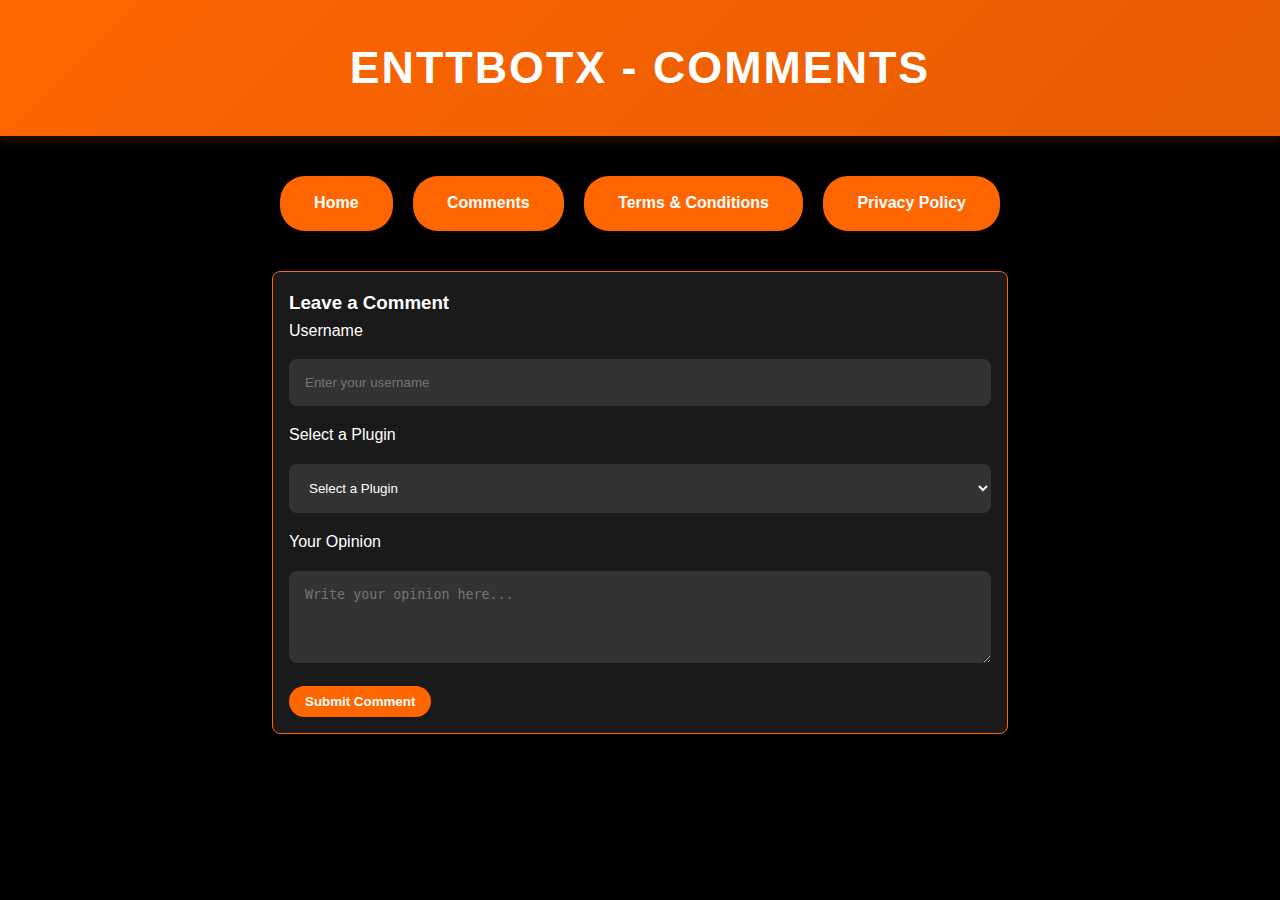
<file: Comments.html>
<!DOCTYPE html>
<html lang="en">
<head>
    <meta charset="UTF-8">
    <meta name="viewport" content="width=device-width, initial-scale=1.0">
    <title>Comments | EnttbotX</title>
    <style>
        :root {
            --primary: #ff6600;
            --primary-dark: #e65c00;
            --dark: #1a1a1a;
            --darker: #000;
            --light: #fff;
            --gray: #333;
            --transition: all 0.3s ease;
        }

        .button-container {
            text-align: center;
            margin-top: 2rem;
        }

        .styled-button {
            display: inline-block;
            padding: 0.8rem 2rem;
            background: var(--primary);
            color: var(--light);
            text-decoration: none;
            border-radius: 25px;
            font-weight: 600;
            font-size: 1rem;
            margin: 0.5rem;
            transition: background 0.3s ease, transform 0.3s ease;
            border: 2px solid transparent;
        }

        .styled-button:hover {
            background: var(--primary-dark);
            color: var(--light);
            transform: translateY(-5px);
        }

        .styled-button:active {
            background: var(--primary-dark);
            transform: translateY(0);
        }

        * {
            margin: 0;
            padding: 0;
            box-sizing: border-box;
        }

        body {
            font-family: 'Segoe UI', Tahoma, Geneva, Verdana, sans-serif;
            line-height: 1.6;
            background-color: var(--darker);
            color: var(--light);
            min-height: 100vh;
            position: relative;
        }

        header {
            background: linear-gradient(135deg, var(--primary), var(--primary-dark));
            color: var(--light);
            padding: 2rem 1rem;
            text-align: center;
            box-shadow: 0 4px 12px rgba(255, 102, 0, 0.2);
        }

        header h1 {
            margin: 0;
            font-size: 2.8rem;
            font-weight: 700;
            text-transform: uppercase;
            letter-spacing: 2px;
        }

        .main-content {
            max-width: 800px;
            margin: 0 auto;
            padding: 2rem;
        }

        .comment-box {
            width: 100%;
            padding: 1rem;
            border-radius: 8px;
            background-color: var(--dark);
            color: var(--light);
            border: 1px solid var(--primary);
            margin-bottom: 1.5rem;
        }

        .comment-box input, .comment-box select, .comment-box textarea {
            width: 100%;
            padding: 1rem;
            margin: 1rem 0;
            border-radius: 8px;
            background-color: var(--gray);
            color: var(--light);
            border: none;
        }

        .comment-box button {
            padding: 0.5rem 1rem;
            background: var(--primary);
            color: var(--light);
            border-radius: 25px;
            font-weight: 600;
            border: none;
            transition: var(--transition);
        }

        .comment-box button:hover {
            background: var(--primary-dark);
        }

        .comments-list {
            margin-top: 2rem;
        }

        .comment {
            background-color: var(--gray);
            padding: 1rem;
            border-radius: 8px;
            margin-bottom: 1rem;
        }

        .comment p {
            margin: 0.5rem 0;
        }

        .comment .user-info {
            font-weight: bold;
        }
    </style>
</head>
<body>
    <header>
        <h1>EnttbotX - Comments</h1>
    </header> 

    <div class="button-container">
        <a href="https://enttbotx.github.io" class="styled-button">Home</a>
        <a href="https://enttbotx.github.io/Comments" class="styled-button">Comments</a>
        <a href="https://enttbotx.github.io/TermsOfUse" class="styled-button">Terms & Conditions</a>
        <a href="https://enttbotx.github.io/PrivacyPolicy" class="styled-button">Privacy Policy</a>
    </div>

    <div class="main-content">
        <div class="comment-box">
            <h3>Leave a Comment</h3>
            <label for="username">Username</label>
            <input type="text" id="username" placeholder="Enter your username" required />
            <label for="plugin">Select a Plugin</label>
            <select id="plugin">
                <option value="" disabled selected>Select a Plugin</option>
                <option value="ClansX">ClansX</option>
                <option value="FunkyFeather">FunkyFeather</option>
                <option value="GreetiX">GreetiX</option>
                <option value="XPad">XPad</option>
                <option value="ATG">Advanced Teleport GUI</option>
            </select>
            <label for="opinion">Your Opinion</label>
            <textarea id="opinion" rows="4" placeholder="Write your opinion here..." required></textarea>
            <button id="submit-comment">Submit Comment</button>
        </div>

        <div class="comments-list" id="comments-list">
            <!-- Comments will appear here -->
        </div>
    </div>

    <script>
        async function submitComment() {
            const username = document.getElementById("username").value;
            const plugin = document.getElementById("plugin").value;
            const opinion = document.getElementById("opinion").value;

            if (username && plugin && opinion) {
                const comment = { username, plugin, opinion, timestamp: new Date().toISOString() };

                await fetch("https://api.github.com/repos/EnttbotX/EnttbotX.github.io/dispatches", {
                    method: "POST",
                    headers: {
                        "Accept": "application/vnd.github+json",
                        "Authorization": "Bearer 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",
                    },
                    body: JSON.stringify({
                        event_type: "new_comment",
                        client_payload: comment,
                    }),
                });

                alert("Comment sended! can take some seconds to appear.");
            } else {
                alert("Please, fill all the fields to continue.");
            }
        }

        async function loadComments() {
            const response = await fetch("https://enttbotx.github.io/commentaries.txt");
            const text = await response.text();

            const commentsList = document.getElementById("comments-list");
            commentsList.textContent = text;
        }

        window.onload = loadComments;
        document.getElementById("submit-comment").addEventListener("click", submitComment);
    </script>
</body>
</html>
</file>
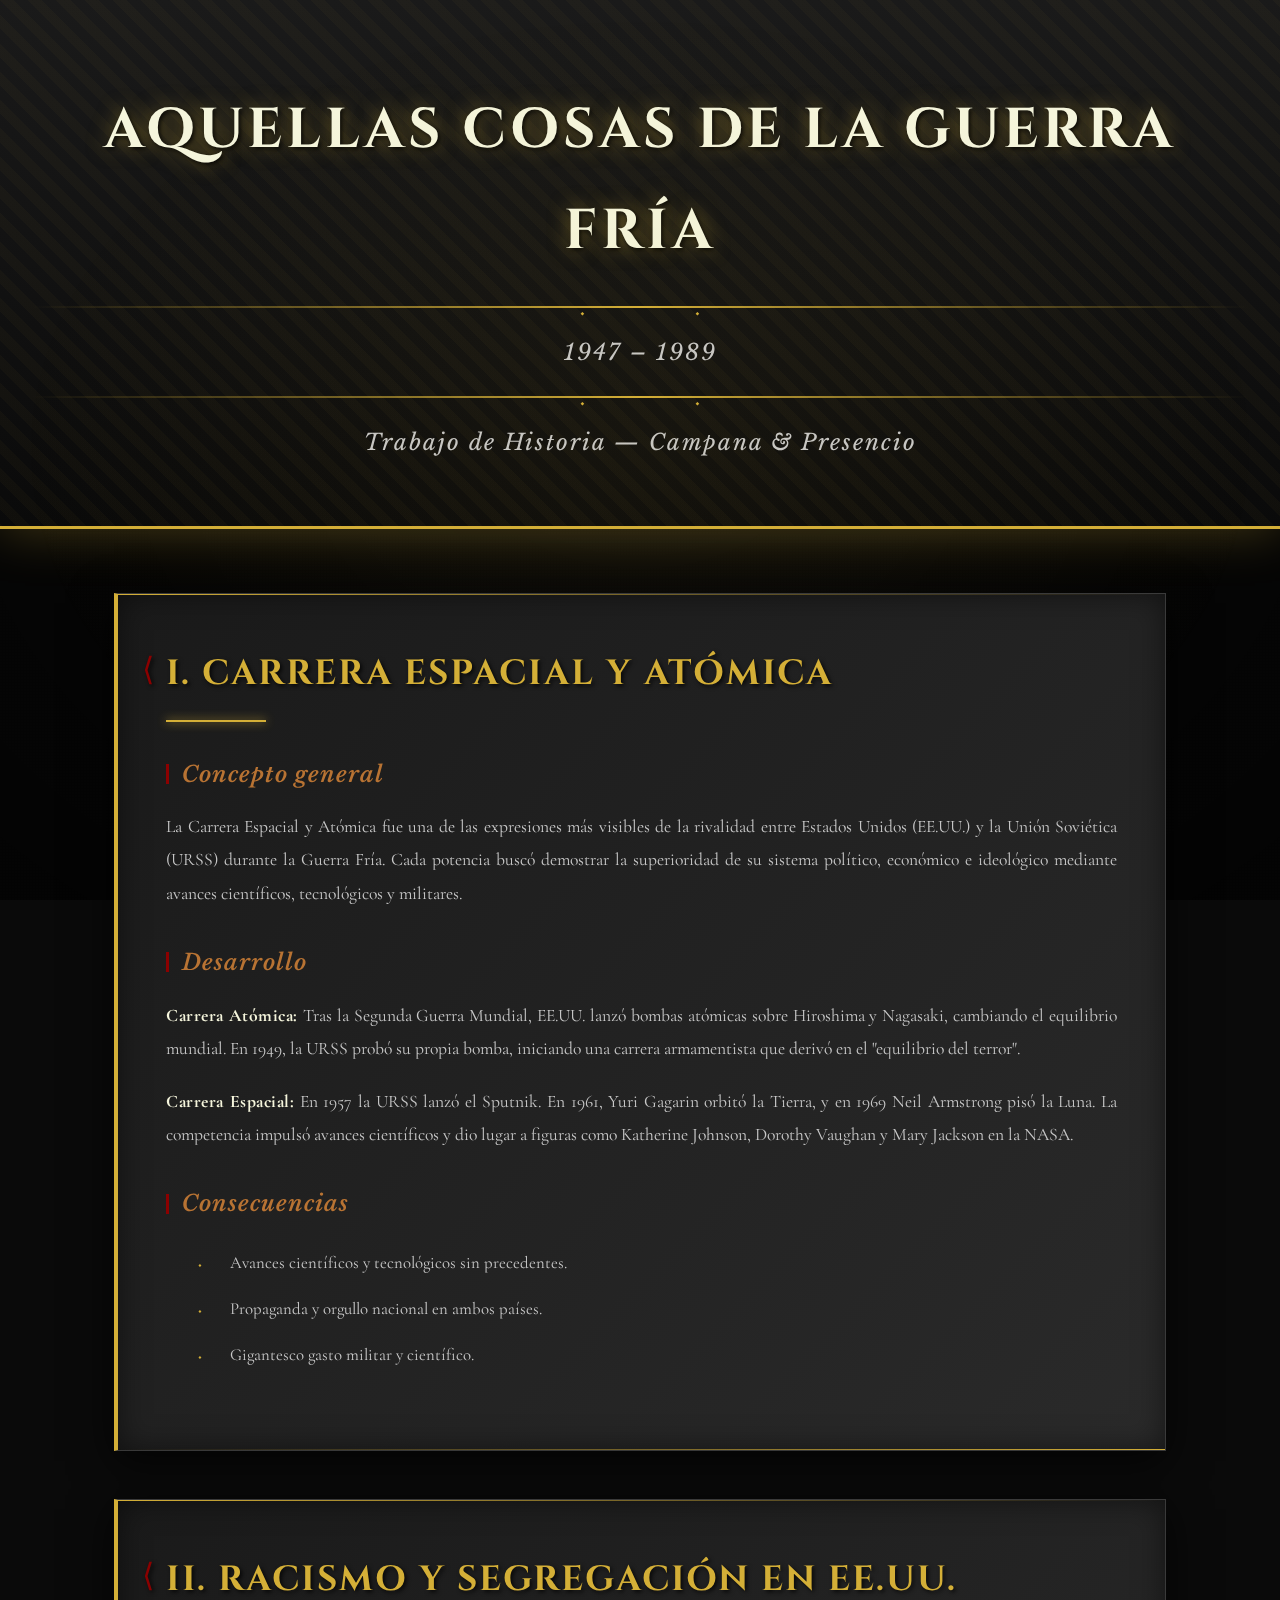
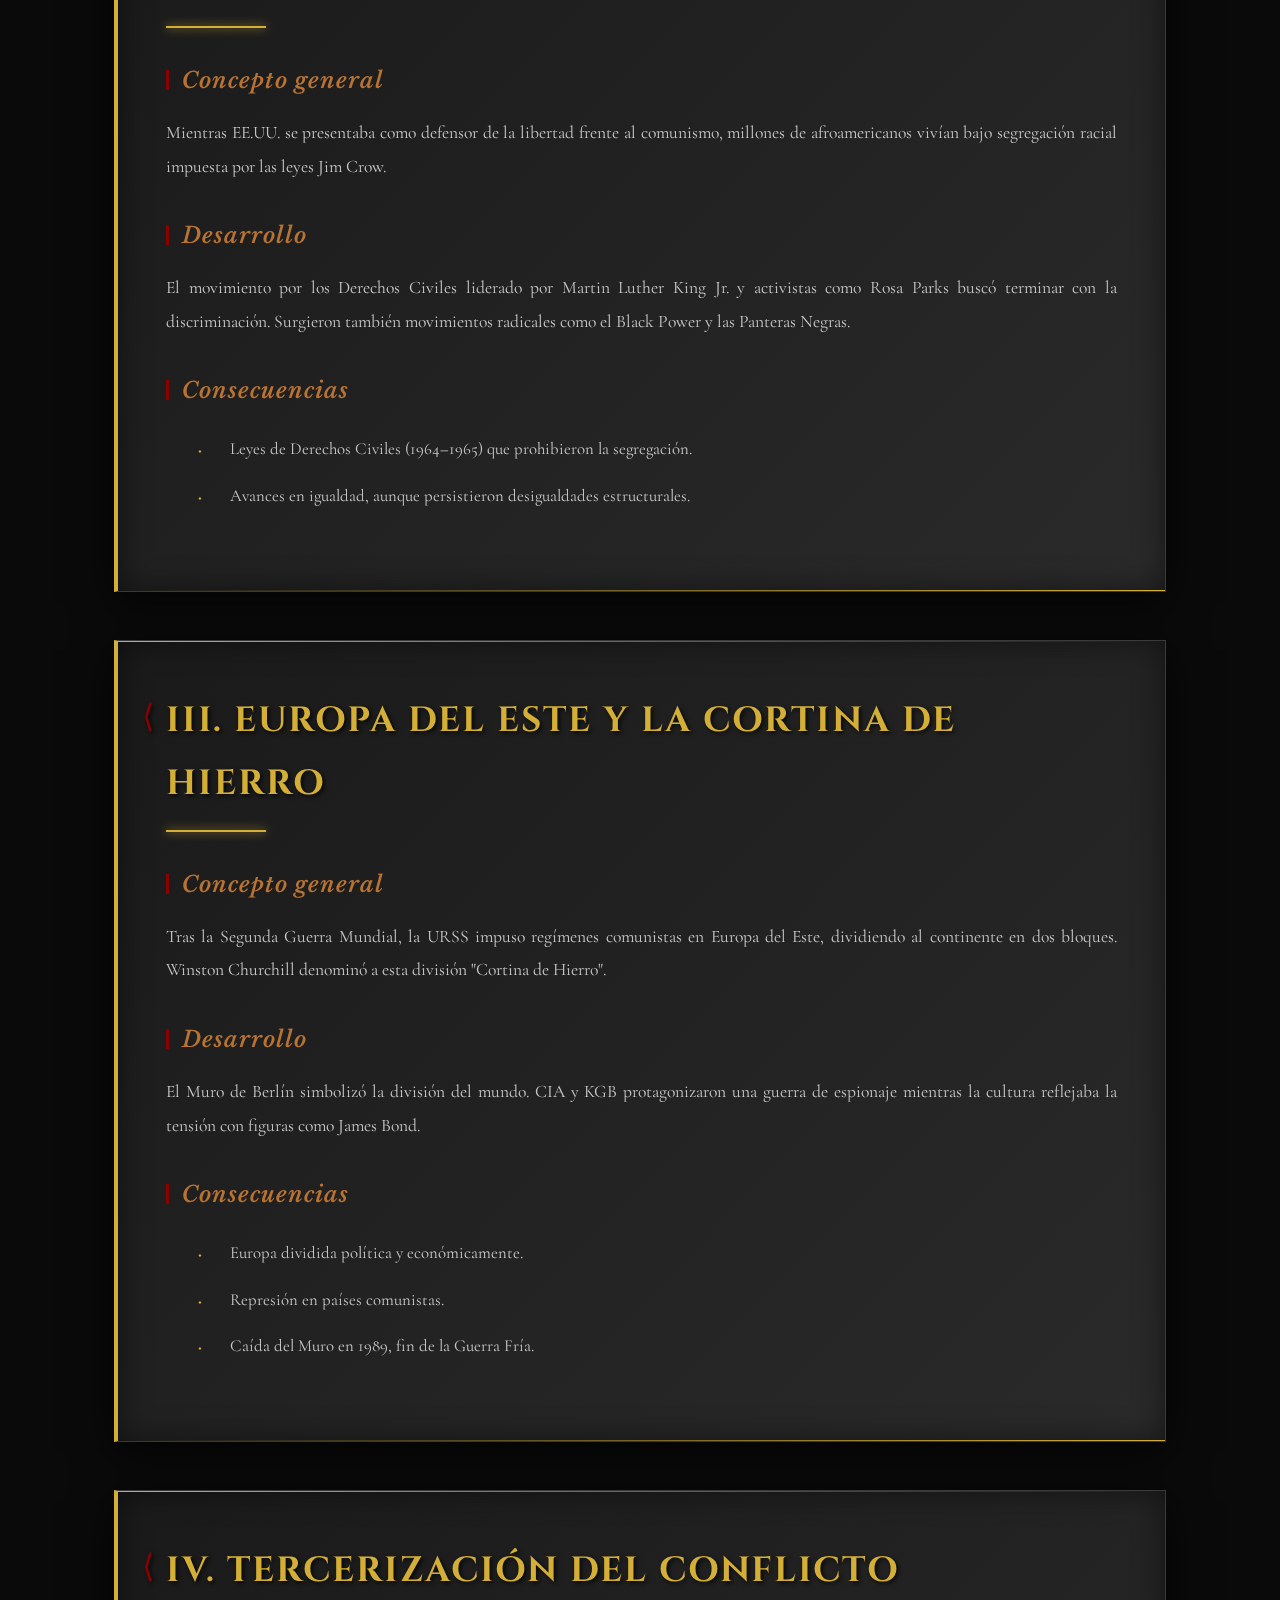
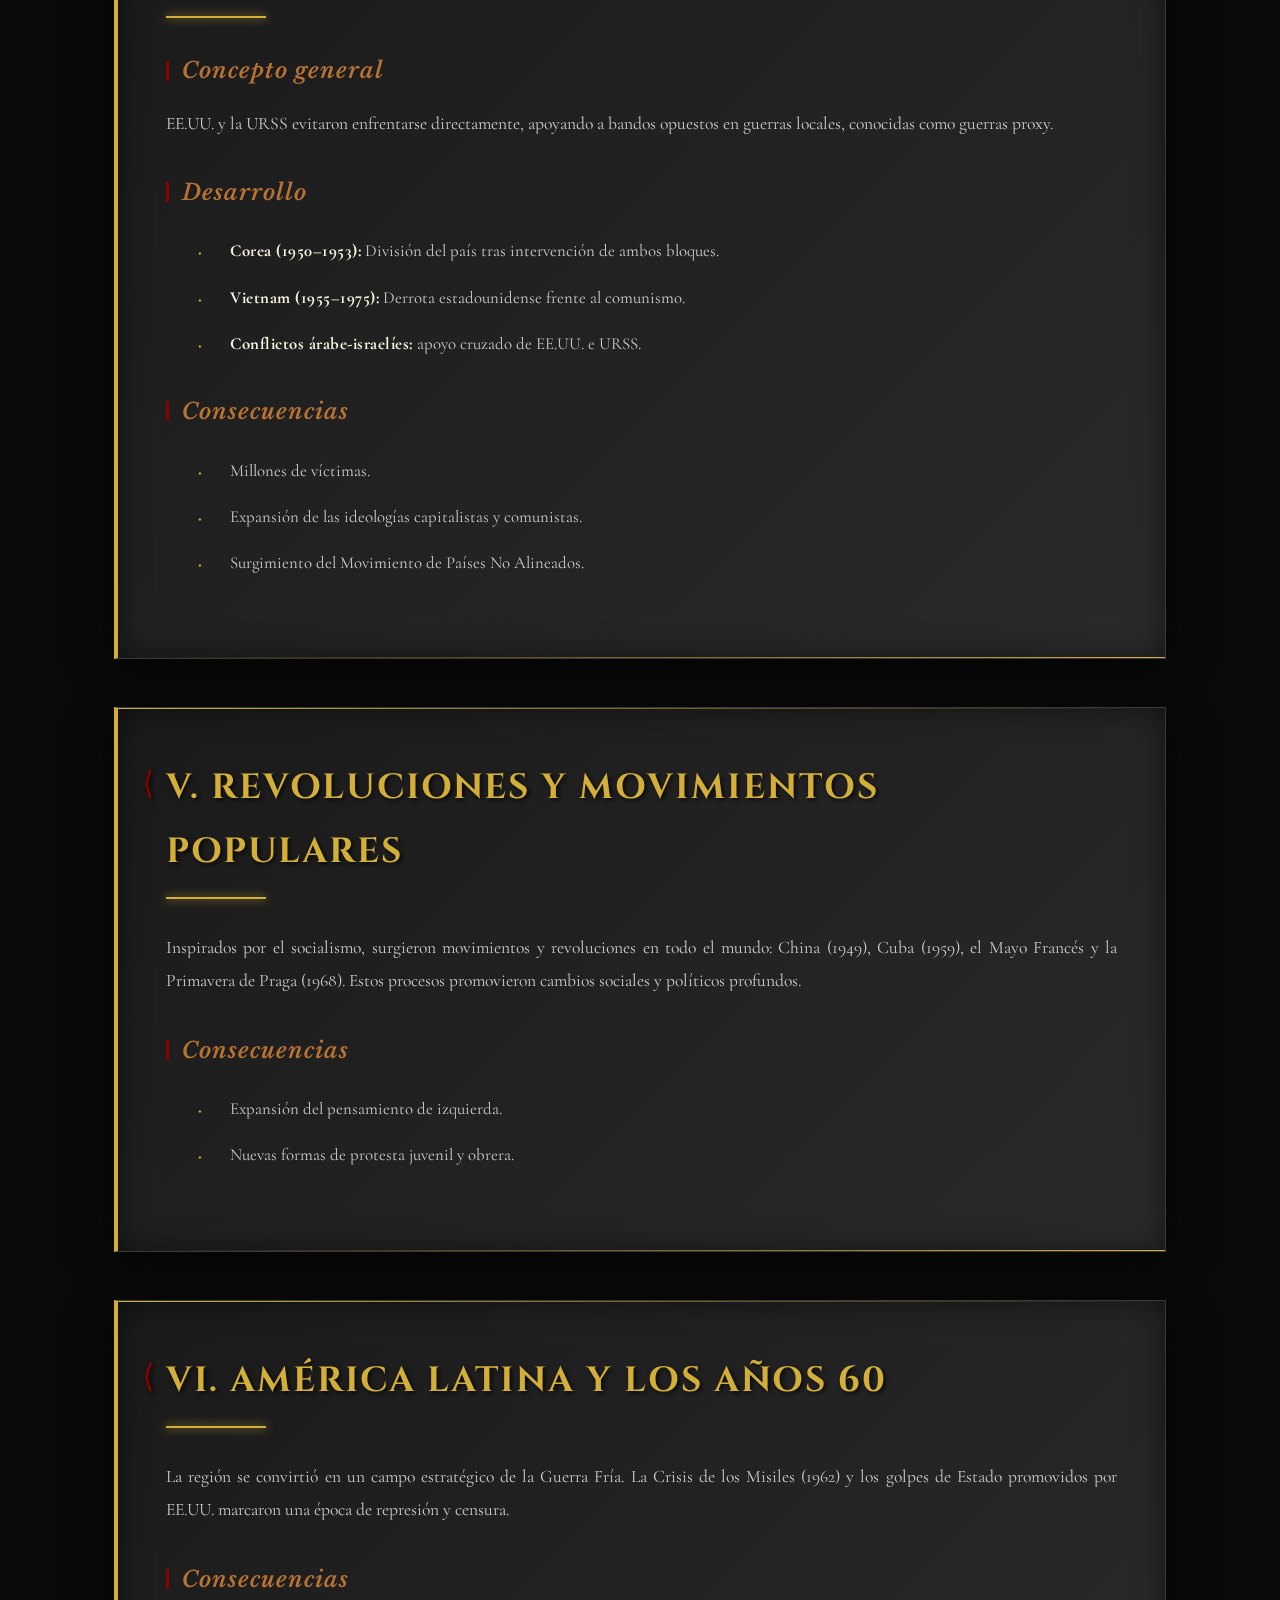
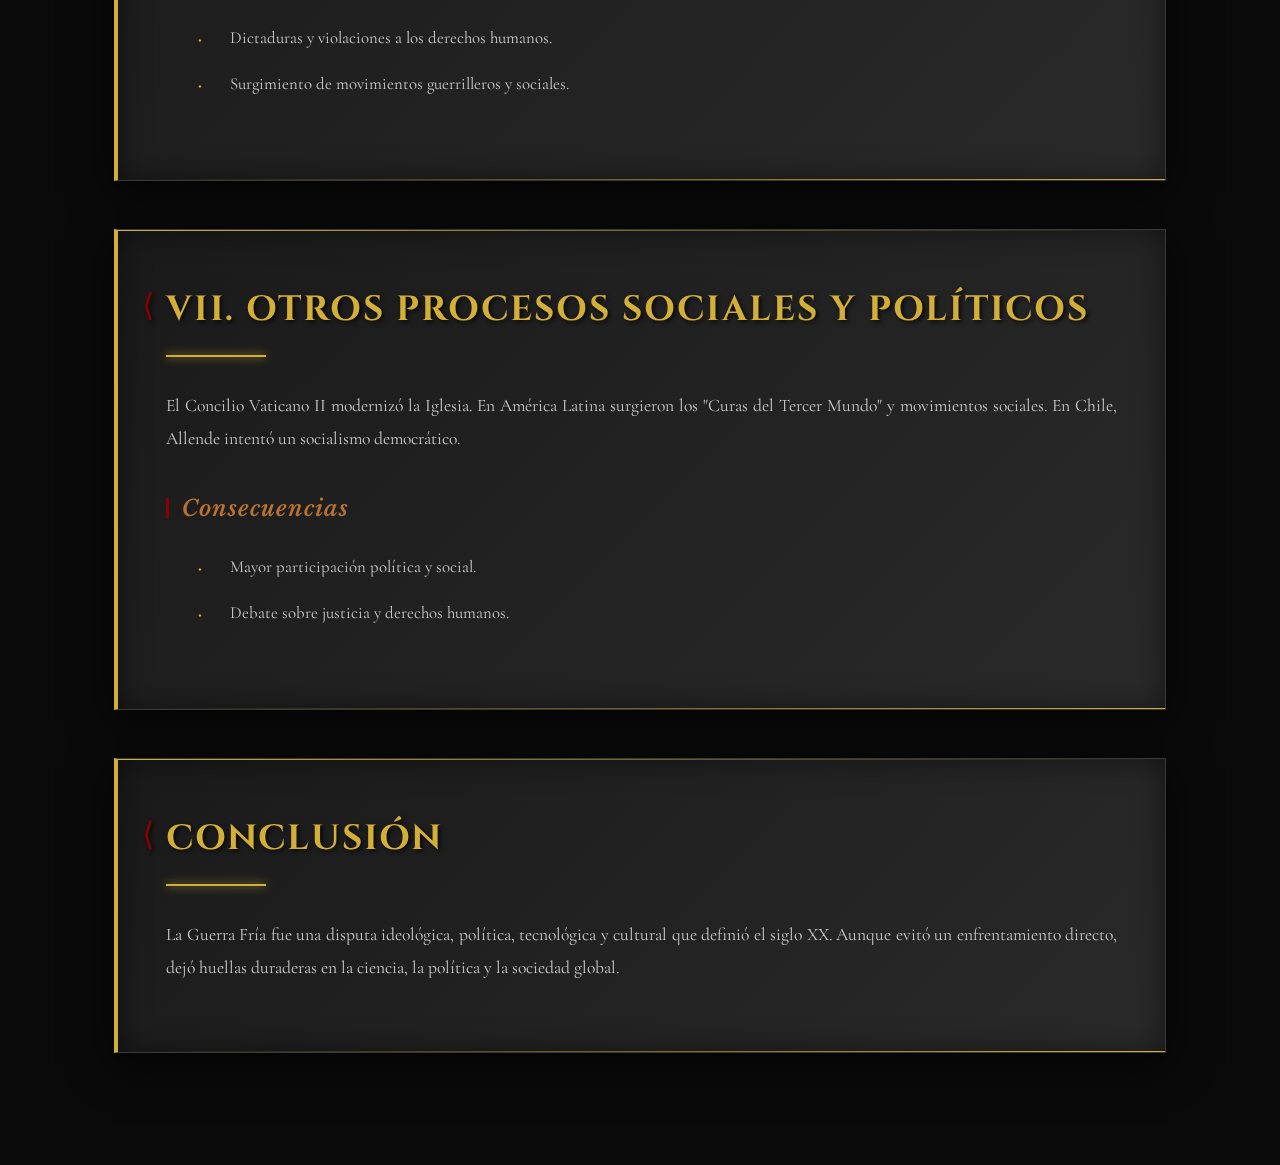
<file: Historia.html>
<!DOCTYPE html>
<html lang="es">
<head>
  <meta charset="UTF-8">
  <meta name="viewport" content="width=device-width, initial-scale=1.0">
  <title>Aquellas Cosas de la Guerra Fría</title>
  <style>
    @import url('https://fonts.googleapis.com/css2?family=Cinzel:wght@400;600;700&family=Libre+Baskerville:wght@400;700&family=Cormorant+Garamond:wght@300;400;600;700&display=swap');
    
    :root {
      --black: #0a0a0a;
      --coal: #1a1a1a;
      --charcoal: #2a2a2a;
      --smoke: #3a3a3a;
      --ash: #4a4a4a;
      --gold: #d4af37;
      --blood: #8b0000;
      --whiskey: #b87333;
      --fog: #c8c8c8;
      --cream: #f5f5dc;
    }
    
    * {
      margin: 0;
      padding: 0;
      box-sizing: border-box;
    }
    
    body {
      background: var(--black);
      color: var(--fog);
      font-family: 'Cormorant Garamond', serif;
      line-height: 1.8;
      min-height: 100vh;
      position: relative;
      overflow-x: hidden;
    }
    
    body::before {
      content: '';
      position: fixed;
      top: 0;
      left: 0;
      width: 100%;
      height: 100%;
      background-image: 
        repeating-linear-gradient(0deg, transparent, transparent 2px, rgba(0,0,0,.5) 3px, rgba(0,0,0,.5) 3px),
        repeating-linear-gradient(90deg, transparent, transparent 2px, rgba(0,0,0,.5) 3px, rgba(0,0,0,.5) 3px);
      background-size: 100px 100px;
      opacity: 0.03;
      pointer-events: none;
      z-index: 1;
    }
    
    body::after {
      content: '';
      position: fixed;
      top: 0;
      left: 0;
      width: 100%;
      height: 100%;
      background: radial-gradient(ellipse at center, transparent 0%, rgba(0,0,0,0.6) 100%);
      pointer-events: none;
      z-index: 1;
    }
    
    header {
      background: linear-gradient(180deg, var(--coal) 0%, var(--black) 100%);
      color: var(--cream);
      padding: 5rem 2rem 4rem;
      text-align: center;
      position: relative;
      overflow: hidden;
      border-bottom: 3px solid var(--gold);
      box-shadow: 0 0 50px rgba(212, 175, 55, 0.3);
      z-index: 2;
    }
    
    header::before {
      content: '';
      position: absolute;
      top: -50%;
      left: -50%;
      width: 200%;
      height: 200%;
      background: repeating-linear-gradient(
        45deg,
        transparent,
        transparent 10px,
        rgba(212, 175, 55, 0.03) 10px,
        rgba(212, 175, 55, 0.03) 20px
      );
      animation: slidePattern 20s linear infinite;
    }
    
    @keyframes slidePattern {
      0% { transform: translate(0, 0); }
      100% { transform: translate(20px, 20px); }
    }
    
    .header-decoration {
      width: 100%;
      height: 2px;
      background: linear-gradient(90deg, transparent, var(--gold), transparent);
      margin: 1.5rem auto;
      position: relative;
      z-index: 1;
    }
    
    .header-decoration::before,
    .header-decoration::after {
      content: '◆';
      position: absolute;
      top: -8px;
      color: var(--gold);
      font-size: 1rem;
    }
    
    .header-decoration::before { left: calc(50% - 60px); }
    .header-decoration::after { right: calc(50% - 60px); }
    
    header h1 {
      font-family: 'Cinzel', serif;
      font-size: clamp(2rem, 6vw, 3.5rem);
      letter-spacing: 4px;
      text-shadow: 
        2px 2px 4px rgba(0, 0, 0, 0.8),
        0 0 20px rgba(212, 175, 55, 0.5);
      margin-bottom: 0.5rem;
      position: relative;
      z-index: 1;
      font-weight: 700;
      text-transform: uppercase;
    }
    
    header h2 {
      font-family: 'Libre Baskerville', serif;
      font-weight: 400;
      font-size: clamp(1rem, 3vw, 1.4rem);
      color: var(--fog);
      position: relative;
      z-index: 1;
      letter-spacing: 2px;
      font-style: italic;
    }
    
    main {
      max-width: 1100px;
      margin: 0 auto;
      padding: 4rem 1.5rem;
      position: relative;
      z-index: 2;
    }
    
    .datos {
      background: linear-gradient(135deg, var(--coal), var(--charcoal));
      border: 2px solid var(--gold);
      border-radius: 0;
      box-shadow: 
        0 0 30px rgba(212, 175, 55, 0.2),
        inset 0 0 50px rgba(0, 0, 0, 0.5);
      padding: 2.5rem;
      margin-bottom: 4rem;
      position: relative;
      transition: all 0.4s ease;
    }
    
    .datos::before {
      content: '';
      position: absolute;
      top: -2px;
      left: -2px;
      right: -2px;
      bottom: -2px;
      background: linear-gradient(45deg, var(--gold), var(--whiskey), var(--gold));
      z-index: -1;
      opacity: 0;
      transition: opacity 0.4s ease;
    }
    
    .datos:hover::before {
      opacity: 1;
    }
    
    .datos::after {
      content: '◆';
      position: absolute;
      top: -15px;
      left: 50%;
      transform: translateX(-50%);
      font-size: 1.5rem;
      color: var(--gold);
      background: var(--coal);
      padding: 0 15px;
    }
    
    .datos p {
      font-size: 1.1rem;
      margin-bottom: 0.8rem;
      color: var(--cream);
      font-family: 'Libre Baskerville', serif;
    }
    
    .datos strong {
      color: var(--gold);
      font-weight: 700;
      letter-spacing: 1px;
    }
    
    section {
      background: linear-gradient(135deg, var(--coal), var(--charcoal));
      border: 1px solid var(--smoke);
      border-left: 4px solid var(--gold);
      box-shadow: 
        0 10px 40px rgba(0, 0, 0, 0.7),
        inset 0 0 30px rgba(0, 0, 0, 0.5);
      padding: 3rem;
      margin-bottom: 3rem;
      position: relative;
      transition: all 0.4s ease;
    }
    
    section:hover {
      transform: translateX(10px);
      border-left-width: 8px;
      box-shadow: 
        -5px 10px 50px rgba(212, 175, 55, 0.3),
        0 10px 40px rgba(0, 0, 0, 0.9),
        inset 0 0 30px rgba(0, 0, 0, 0.5);
    }
    
    section::before {
      content: '';
      position: absolute;
      top: 0;
      left: 0;
      width: 100%;
      height: 1px;
      background: linear-gradient(90deg, var(--gold), transparent);
    }
    
    section::after {
      content: '';
      position: absolute;
      bottom: 0;
      right: 0;
      width: 100%;
      height: 1px;
      background: linear-gradient(90deg, transparent, var(--gold));
    }
    
    h3 {
      font-family: 'Cinzel', serif;
      color: var(--gold);
      font-size: clamp(1.6rem, 4vw, 2.2rem);
      margin-bottom: 2rem;
      position: relative;
      padding-bottom: 1rem;
      letter-spacing: 2px;
      text-transform: uppercase;
      font-weight: 700;
      text-shadow: 2px 2px 4px rgba(0, 0, 0, 0.8);
    }
    
    h3::after {
      content: '';
      position: absolute;
      bottom: 0;
      left: 0;
      width: 100px;
      height: 2px;
      background: var(--gold);
      box-shadow: 0 0 10px var(--gold);
    }
    
    h3::before {
      content: '⟨';
      position: absolute;
      left: -1.5rem;
      color: var(--blood);
      font-size: 2rem;
      font-weight: 400;
    }
    
    h4 {
      color: var(--whiskey);
      margin: 2rem 0 1rem;
      font-size: 1.4rem;
      font-weight: 600;
      letter-spacing: 1px;
      font-family: 'Libre Baskerville', serif;
      font-style: italic;
      position: relative;
      padding-left: 1rem;
    }
    
    h4::before {
      content: '';
      position: absolute;
      left: 0;
      top: 50%;
      transform: translateY(-50%);
      width: 3px;
      height: 20px;
      background: var(--blood);
    }
    
    p {
      margin-bottom: 1.2rem;
      text-align: justify;
      color: var(--fog);
      font-weight: 400;
      font-size: 1.1rem;
      line-height: 1.9;
    }
    
    ul {
      margin: 1.5rem 0 2rem 2rem;
      list-style: none;
    }
    
    ul li {
      position: relative;
      padding-left: 2rem;
      margin-bottom: 1rem;
      color: var(--fog);
      font-weight: 400;
      font-size: 1.05rem;
    }
    
    ul li::before {
      content: '◆';
      position: absolute;
      left: 0;
      color: var(--gold);
      font-size: 0.8rem;
      top: 5px;
    }
    
    strong {
      font-weight: 700;
      color: var(--cream);
      letter-spacing: 0.5px;
    }
    
    footer {
      text-align: center;
      padding: 4rem 1rem;
      color: var(--fog);
      font-size: 1rem;
      position: relative;
      z-index: 2;
      border-top: 1px solid var(--smoke);
      font-family: 'Libre Baskerville', serif;
      font-style: italic;
      letter-spacing: 2px;
    }
    
    footer::before {
      content: '';
      position: absolute;
      top: 0;
      left: 50%;
      transform: translateX(-50%);
      width: 200px;
      height: 1px;
      background: linear-gradient(90deg, transparent, var(--gold), transparent);
    }
    
    @media (max-width: 768px) {
      header {
        padding: 4rem 1.5rem 3rem;
      }
        
      main {
        padding: 3rem 1rem;
      }
        
      section {
        padding: 2rem 1.5rem;
      }
        
      .datos {
        padding: 2rem 1.5rem;
      }
        
      h3::before {
        left: -1rem;
      }
    }
    
    @keyframes smokeRise {
      0% {
        opacity: 0;
        transform: translateY(20px) scale(0.95);
      }
      100% {
        opacity: 1;
        transform: translateY(0) scale(1);
      }
    }
    
    section, .datos {
      animation: smokeRise 0.8s cubic-bezier(0.4, 0, 0.2, 1) backwards;
    }
    
    section:nth-child(1) { animation-delay: 0.1s; }
    section:nth-child(2) { animation-delay: 0.15s; }
    section:nth-child(3) { animation-delay: 0.2s; }
    section:nth-child(4) { animation-delay: 0.25s; }
    section:nth-child(5) { animation-delay: 0.3s; }
    section:nth-child(6) { animation-delay: 0.35s; }
    section:nth-child(7) { animation-delay: 0.4s; }
    section:nth-child(8) { animation-delay: 0.45s; }
    section:nth-child(9) { animation-delay: 0.5s; }
    
    /* Efecto de niebla */
    @keyframes fog {
      0%, 100% { opacity: 0.05; }
      50% { opacity: 0.1; }
    }
    
    main::before {
      content: '';
      position: fixed;
      top: 0;
      left: 0;
      width: 100%;
      height: 100%;
      background: radial-gradient(ellipse at 50% 50%, rgba(212, 175, 55, 0.05) 0%, transparent 70%);
      animation: fog 8s ease-in-out infinite;
      pointer-events: none;
      z-index: -1;
    }
  </style>
</head>
<body>
  <header>
    <h1>Aquellas Cosas de la Guerra Fría</h1>
    <div class="header-decoration"></div>
    <h2>1947 – 1989</h2>
    <div class="header-decoration"></div>
    <h2>Trabajo de Historia — Campana & Presencio</h2>
  </header>
  
  <main>
    <section>
      <h3>I. Carrera Espacial y Atómica</h3>
      <h4>Concepto general</h4>
      <p>La Carrera Espacial y Atómica fue una de las expresiones más visibles de la rivalidad entre Estados Unidos (EE.UU.) y la Unión Soviética (URSS) durante la Guerra Fría. Cada potencia buscó demostrar la superioridad de su sistema político, económico e ideológico mediante avances científicos, tecnológicos y militares.</p>
      <h4>Desarrollo</h4>
      <p><strong>Carrera Atómica:</strong> Tras la Segunda Guerra Mundial, EE.UU. lanzó bombas atómicas sobre Hiroshima y Nagasaki, cambiando el equilibrio mundial. En 1949, la URSS probó su propia bomba, iniciando una carrera armamentista que derivó en el "equilibrio del terror".</p>
      <p><strong>Carrera Espacial:</strong> En 1957 la URSS lanzó el Sputnik. En 1961, Yuri Gagarin orbitó la Tierra, y en 1969 Neil Armstrong pisó la Luna. La competencia impulsó avances científicos y dio lugar a figuras como Katherine Johnson, Dorothy Vaughan y Mary Jackson en la NASA.</p>
      <h4>Consecuencias</h4>
      <ul>
        <li>Avances científicos y tecnológicos sin precedentes.</li>
        <li>Propaganda y orgullo nacional en ambos países.</li>
        <li>Gigantesco gasto militar y científico.</li>
      </ul>
    </section>

    <section>
      <h3>II. Racismo y Segregación en EE.UU.</h3>
      <h4>Concepto general</h4>
      <p>Mientras EE.UU. se presentaba como defensor de la libertad frente al comunismo, millones de afroamericanos vivían bajo segregación racial impuesta por las leyes Jim Crow.</p>
      <h4>Desarrollo</h4>
      <p>El movimiento por los Derechos Civiles liderado por Martin Luther King Jr. y activistas como Rosa Parks buscó terminar con la discriminación. Surgieron también movimientos radicales como el Black Power y las Panteras Negras.</p>
      <h4>Consecuencias</h4>
      <ul>
        <li>Leyes de Derechos Civiles (1964–1965) que prohibieron la segregación.</li>
        <li>Avances en igualdad, aunque persistieron desigualdades estructurales.</li>
      </ul>
    </section>

    <section>
      <h3>III. Europa del Este y la Cortina de Hierro</h3>
      <h4>Concepto general</h4>
      <p>Tras la Segunda Guerra Mundial, la URSS impuso regímenes comunistas en Europa del Este, dividiendo al continente en dos bloques. Winston Churchill denominó a esta división "Cortina de Hierro".</p>
      <h4>Desarrollo</h4>
      <p>El Muro de Berlín simbolizó la división del mundo. CIA y KGB protagonizaron una guerra de espionaje mientras la cultura reflejaba la tensión con figuras como James Bond.</p>
      <h4>Consecuencias</h4>
      <ul>
        <li>Europa dividida política y económicamente.</li>
        <li>Represión en países comunistas.</li>
        <li>Caída del Muro en 1989, fin de la Guerra Fría.</li>
      </ul>
    </section>

    <section>
      <h3>IV. Tercerización del Conflicto</h3>
      <h4>Concepto general</h4>
      <p>EE.UU. y la URSS evitaron enfrentarse directamente, apoyando a bandos opuestos en guerras locales, conocidas como guerras proxy.</p>
      <h4>Desarrollo</h4>
      <ul>
        <li><strong>Corea (1950–1953):</strong> División del país tras intervención de ambos bloques.</li>
        <li><strong>Vietnam (1955–1975):</strong> Derrota estadounidense frente al comunismo.</li>
        <li><strong>Conflictos árabe-israelíes:</strong> apoyo cruzado de EE.UU. e URSS.</li>
      </ul>
      <h4>Consecuencias</h4>
      <ul>
        <li>Millones de víctimas.</li>
        <li>Expansión de las ideologías capitalistas y comunistas.</li>
        <li>Surgimiento del Movimiento de Países No Alineados.</li>
      </ul>
    </section>

    <section>
      <h3>V. Revoluciones y Movimientos Populares</h3>
      <p>Inspirados por el socialismo, surgieron movimientos y revoluciones en todo el mundo: China (1949), Cuba (1959), el Mayo Francés y la Primavera de Praga (1968). Estos procesos promovieron cambios sociales y políticos profundos.</p>
      <h4>Consecuencias</h4>
      <ul>
        <li>Expansión del pensamiento de izquierda.</li>
        <li>Nuevas formas de protesta juvenil y obrera.</li>
      </ul>
    </section>

    <section>
      <h3>VI. América Latina y los Años 60</h3>
      <p>La región se convirtió en un campo estratégico de la Guerra Fría. La Crisis de los Misiles (1962) y los golpes de Estado promovidos por EE.UU. marcaron una época de represión y censura.</p>
      <h4>Consecuencias</h4>
      <ul>
        <li>Dictaduras y violaciones a los derechos humanos.</li>
        <li>Surgimiento de movimientos guerrilleros y sociales.</li>
      </ul>
    </section>

    <section>
      <h3>VII. Otros Procesos Sociales y Políticos</h3>
      <p>El Concilio Vaticano II modernizó la Iglesia. En América Latina surgieron los "Curas del Tercer Mundo" y movimientos sociales. En Chile, Allende intentó un socialismo democrático.</p>
      <h4>Consecuencias</h4>
      <ul>
        <li>Mayor participación política y social.</li>
        <li>Debate sobre justicia y derechos humanos.</li>
      </ul>
    </section>

    <section>
      <h3>Conclusión</h3>
      <p>La Guerra Fría fue una disputa ideológica, política, tecnológica y cultural que definió el siglo XX. Aunque evitó un enfrentamiento directo, dejó huellas duraderas en la ciencia, la política y la sociedad global.</p>
    </section>
  </main>
</body>
</html>
</file>
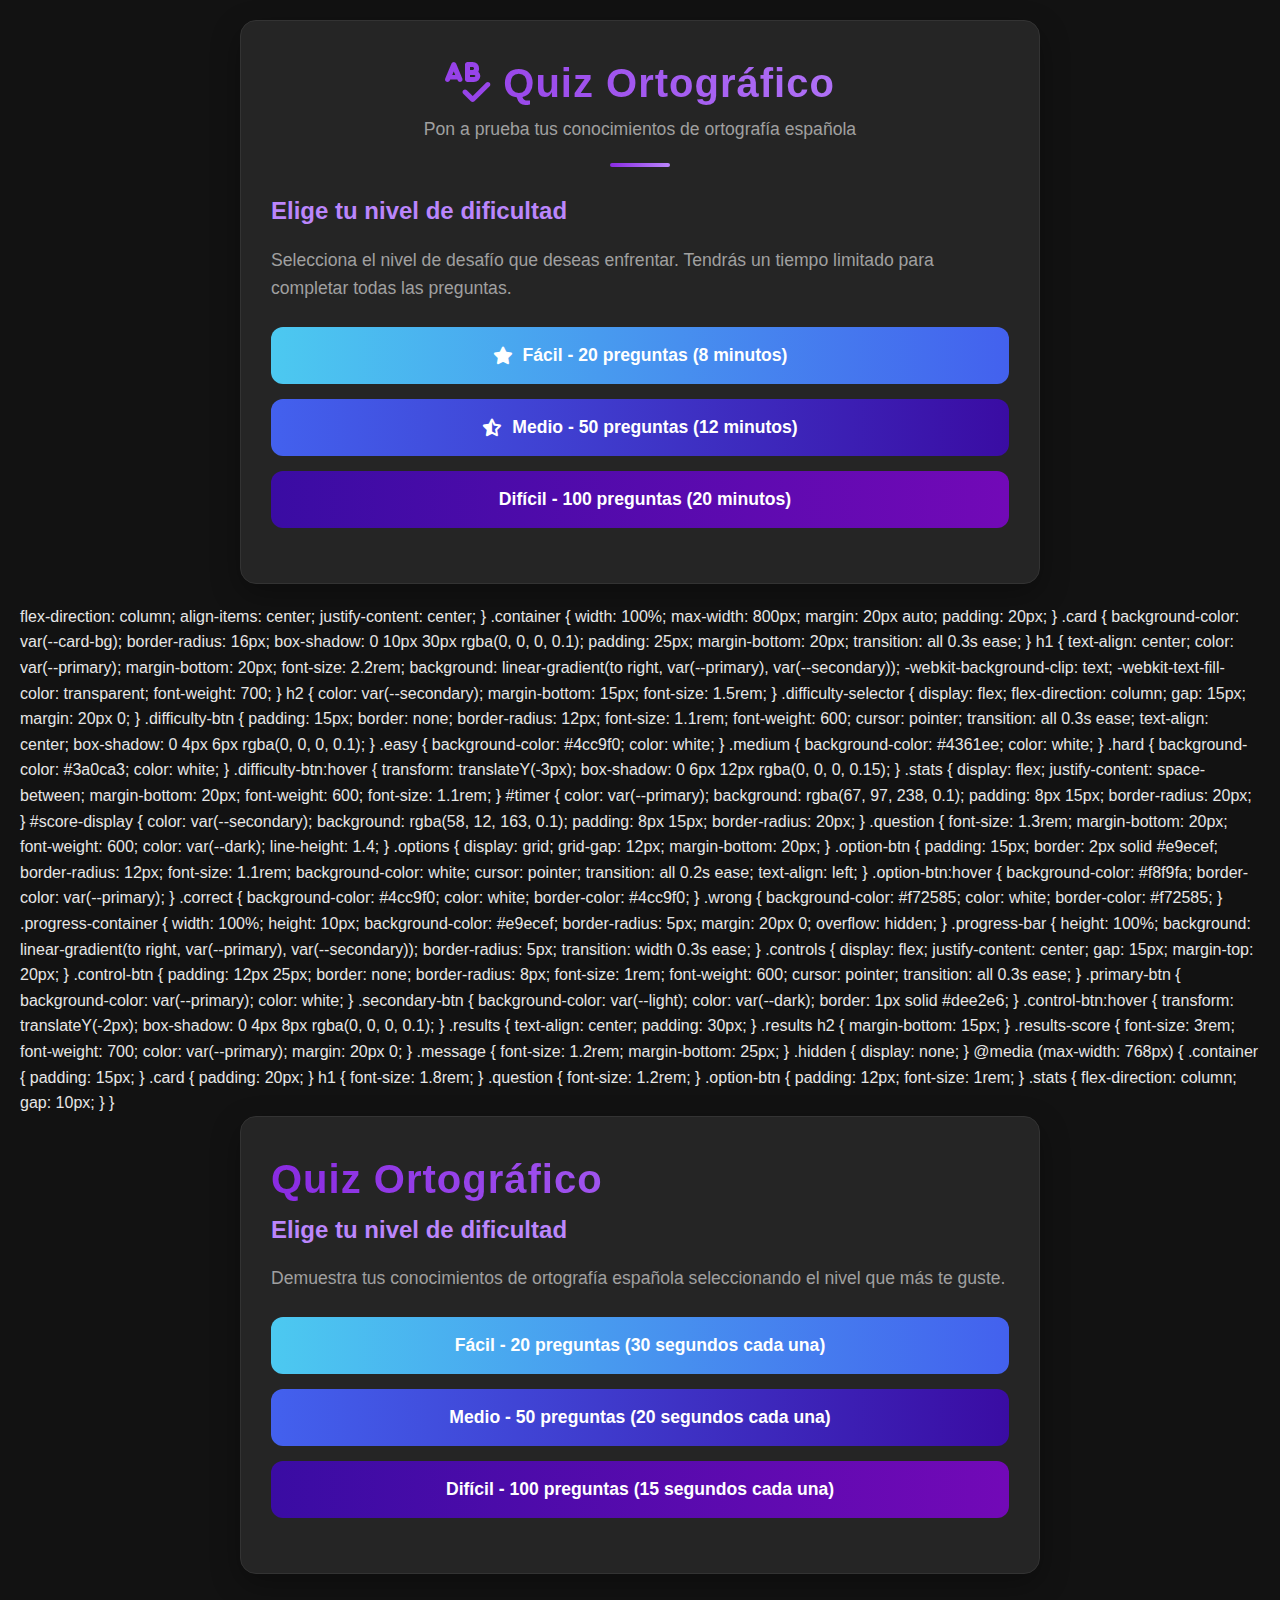
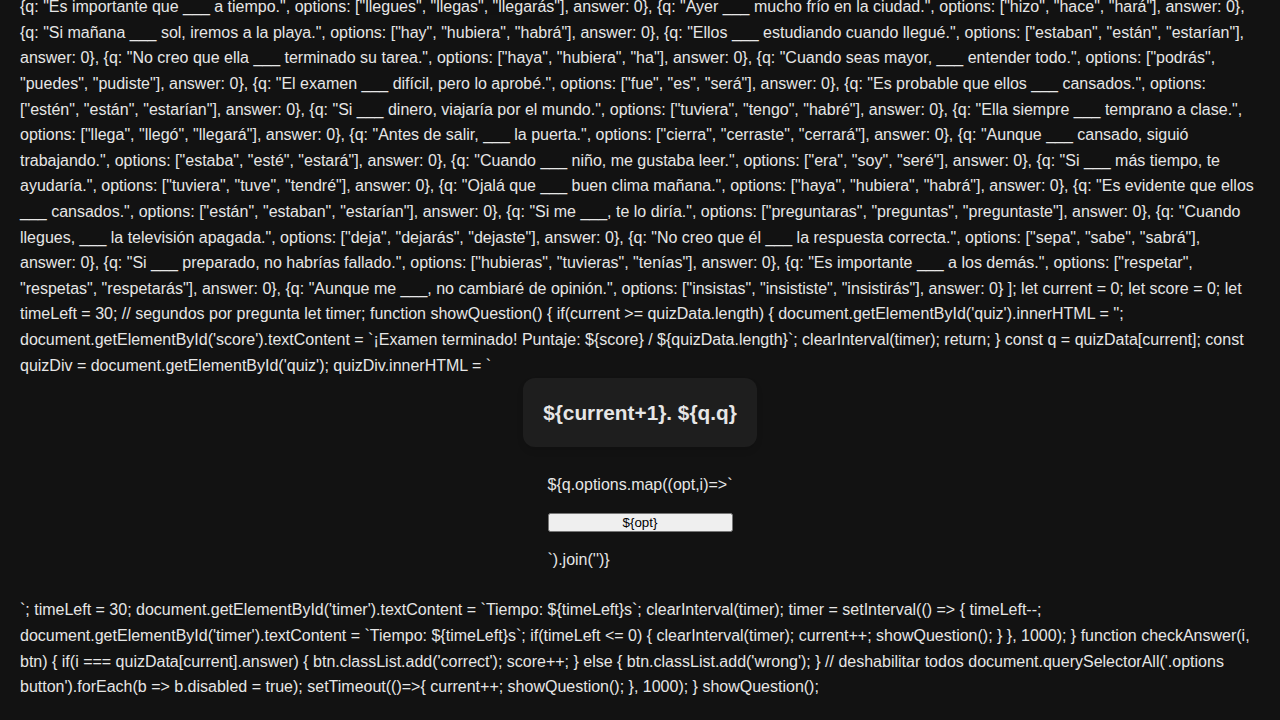
<file: lengua.html>
<!DOCTYPE html>
<html lang="es">
<head>
<meta charset="UTF-8">
<meta name="viewport" content="width=device-width, initial-scale=1.0">
<title>Quiz Ortográfico</title>
<link rel="stylesheet" href="https://cdnjs.cloudflare.com/ajax/libs/font-awesome/6.4.0/css/all.min.css">
<style>
    :root {
        --primary: #8a2be2;
        --secondary: #6a0dad;
        --accent: #bb86fc;
        --success: #03dac6;
        --danger: #cf6679;
        --background: #121212;
        --surface: #1e1e1e;
        --card-bg: #252525;
        --text: #e6e6e6;
        --text-secondary: #a0a0a0;
    }

    * {
        box-sizing: border-box;
        margin: 0;
        padding: 0;
    }

    body {
        font-family: 'Poppins', 'Segoe UI', Tahoma, Geneva, Verdana, sans-serif;
        background: var(--background);
        color: var(--text);
        line-height: 1.6;
        min-height: 100vh;
        display: flex;
        flex-direction: column;
        align-items: center;
        justify-content: center;
        padding: 20px;
    }

    .container {
        width: 100%;
        max-width: 800px;
        margin: 0 auto;
    }

    .card {
        background-color: var(--card-bg);
        border-radius: 16px;
        box-shadow: 0 10px 30px rgba(0, 0, 0, 0.3);
        padding: 30px;
        margin-bottom: 20px;
        transition: all 0.3s ease;
        border: 1px solid #333;
    }

    .header {
        text-align: center;
        margin-bottom: 25px;
        position: relative;
    }

    .header::after {
        content: '';
        display: block;
        width: 60px;
        height: 4px;
        background: linear-gradient(to right, var(--primary), var(--accent));
        margin: 15px auto;
        border-radius: 2px;
    }

    h1 {
        font-size: 2.5rem;
        background: linear-gradient(to right, var(--primary), var(--accent));
        -webkit-background-clip: text;
        -webkit-text-fill-color: transparent;
        font-weight: 800;
        letter-spacing: 1px;
    }

    h2 {
        color: var(--accent);
        margin-bottom: 15px;
        font-size: 1.5rem;
        font-weight: 600;
    }

    p {
        color: var(--text-secondary);
        margin-bottom: 20px;
        font-size: 1.1rem;
    }

    .difficulty-selector {
        display: flex;
        flex-direction: column;
        gap: 15px;
        margin: 25px 0;
    }

    .difficulty-btn {
        padding: 18px;
        border: none;
        border-radius: 12px;
        font-size: 1.1rem;
        font-weight: 600;
        cursor: pointer;
        transition: all 0.3s ease;
        text-align: center;
        display: flex;
        align-items: center;
        justify-content: center;
        gap: 10px;
    }

    .easy {
        background: linear-gradient(to right, #4cc9f0, #4361ee);
        color: white;
    }

    .medium {
        background: linear-gradient(to right, #4361ee, #3a0ca3);
        color: white;
    }

    .hard {
        background: linear-gradient(to right, #3a0ca3, #7209b7);
        color: white;
    }

    .difficulty-btn:hover {
        transform: translateY(-3px);
        box-shadow: 0 6px 12px rgba(0, 0, 0, 0.3);
    }

    .stats {
        display: flex;
        justify-content: space-between;
        margin-bottom: 20px;
        font-weight: 600;
        font-size: 1.1rem;
        background: var(--surface);
        padding: 15px;
        border-radius: 12px;
        box-shadow: 0 4px 6px rgba(0, 0, 0, 0.2);
    }

    #timer {
        color: var(--accent);
        display: flex;
        align-items: center;
        gap: 8px;
    }

    #score-display {
        color: var(--success);
        display: flex;
        align-items: center;
        gap: 8px;
    }

    .question {
        font-size: 1.3rem;
        margin-bottom: 25px;
        font-weight: 500;
        color: var(--text);
        line-height: 1.4;
        background: var(--surface);
        padding: 20px;
        border-radius: 12px;
        box-shadow: 0 4px 6px rgba(0, 0, 0, 0.1);
    }

    .options {
        display: grid;
        grid-gap: 15px;
        margin-bottom: 25px;
    }

    .option-btn {
        padding: 18px;
        border: 2px solid #333;
        border-radius: 12px;
        font-size: 1.1rem;
        background-color: var(--surface);
        color: var(--text);
        cursor: pointer;
        transition: all 0.2s ease;
        text-align: left;
        display: flex;
        align-items: center;
    }

    .option-btn:hover {
        background-color: #2a2a2a;
        border-color: var(--primary);
    }

    .option-btn::before {
        content: '';
        display: inline-block;
        width: 24px;
        height: 24px;
        border: 2px solid #444;
        border-radius: 50%;
        margin-right: 15px;
        transition: all 0.2s ease;
    }

    .correct {
        background-color: rgba(3, 218, 198, 0.15);
        color: var(--success);
        border-color: var(--success);
    }

    .correct::before {
        background-color: var(--success);
        border-color: var(--success);
        background-image: url("data:image/svg+xml,%3Csvg xmlns='http://www.w3.org/2000/svg' viewBox='0 0 24 24' fill='white'%3E%3Cpath d='M9 16.17L4.83 12l-1.42 1.41L9 19 21 7l-1.41-1.41z'/%3E%3C/svg%3E");
        background-size: 16px;
        background-position: center;
        background-repeat: no-repeat;
    }

    .wrong {
        background-color: rgba(207, 102, 121, 0.15);
        color: var(--danger);
        border-color: var(--danger);
    }

    .wrong::before {
        background-color: var(--danger);
        border-color: var(--danger);
        background-image: url("data:image/svg+xml,%3Csvg xmlns='http://www.w3.org/2000/svg' viewBox='0 0 24 24' fill='white'%3E%3Cpath d='M19 6.41L17.59 5 12 10.59 6.41 5 5 6.41 10.59 12 5 17.59 6.41 19 12 13.41 17.59 19 19 17.59 13.41 12z'/%3E%3C/svg%3E");
        background-size: 16px;
        background-position: center;
        background-repeat: no-repeat;
    }

    .progress-container {
        width: 100%;
        height: 10px;
        background-color: #333;
        border-radius: 5px;
        margin: 25px 0;
        overflow: hidden;
    }

    .progress-bar {
        height: 100%;
        background: linear-gradient(to right, var(--primary), var(--accent));
        border-radius: 5px;
        transition: width 0.3s ease;
    }

    .controls {
        display: flex;
        justify-content: center;
        gap: 15px;
        margin-top: 20px;
    }

    .control-btn {
        padding: 14px 28px;
        border: none;
        border-radius: 8px;
        font-size: 1rem;
        font-weight: 600;
        cursor: pointer;
        transition: all 0.3s ease;
        display: flex;
        align-items: center;
        gap: 8px;
    }

    .primary-btn {
        background: linear-gradient(to right, var(--primary), var(--secondary));
        color: white;
    }

    .secondary-btn {
        background-color: transparent;
        color: var(--text-secondary);
        border: 2px solid #444;
    }

    .control-btn:hover {
        transform: translateY(-2px);
        box-shadow: 0 4px 8px rgba(0, 0, 0, 0.3);
    }

    .results {
        text-align: center;
        padding: 30px;
    }

    .results h2 {
        margin-bottom: 20px;
        font-size: 2rem;
    }

    .results-score {
        font-size: 3.5rem;
        font-weight: 800;
        color: var(--accent);
        margin: 25px 0;
        text-shadow: 0 2px 10px rgba(187, 134, 252, 0.3);
    }

    .message {
        font-size: 1.2rem;
        margin-bottom: 30px;
        color: var(--text-secondary);
        line-height: 1.6;
    }

    .hidden {
        display: none;
    }

    .time-warning {
        color: var(--danger);
        animation: pulse 1s infinite;
    }

    @keyframes pulse {
        0% { opacity: 1; }
        50% { opacity: 0.5; }
        100% { opacity: 1; }
    }

    @media (max-width: 768px) {
        .container {
            padding: 10px;
        }
        
        .card {
            padding: 20px;
        }
        
        h1 {
            font-size: 2rem;
        }
        
        .question {
            font-size: 1.1rem;
            padding: 15px;
        }
        
        .option-btn {
            padding: 15px;
            font-size: 1rem;
        }
        
        .stats {
            flex-direction: column;
            gap: 15px;
            align-items: center;
        }
        
        .controls {
            flex-direction: column;
        }
    }
</style>
</head>
<body>

<div class="container">
    <div class="card">
        <div class="header">
            <h1><i class="fas fa-spell-check"></i> Quiz Ortográfico</h1>
            <p>Pon a prueba tus conocimientos de ortografía española</p>
        </div>
        
        <div id="welcome-screen">
            <h2>Elige tu nivel de dificultad</h2>
            <p>Selecciona el nivel de desafío que deseas enfrentar. Tendrás un tiempo limitado para completar todas las preguntas.</p>
            
            <div class="difficulty-selector">
                <button class="difficulty-btn easy" onclick="startQuiz('easy')">
                    <i class="fas fa-star"></i> Fácil - 20 preguntas (8 minutos)
                </button>
                <button class="difficulty-btn medium" onclick="startQuiz('medium')">
                    <i class="fas fa-star-half-alt"></i> Medio - 50 preguntas (12 minutos)
                </button>
                <button class="difficulty-btn hard" onclick="startQuiz('hard')">
                    <i class="fas fa-stars"></i> Difícil - 100 preguntas (20 minutos)
                </button>
            </div>
        </div>
        
        <div id="quiz-screen" class="hidden">
            <div class="stats">
                <div id="timer"><i class="fas fa-clock"></i> Tiempo: <span id="time-left">0:00</span></div>
                <div id="score-display"><i class="fas fa-trophy"></i> Puntuación: <span id="score">0</span>/<span id="total-questions">0</span></div>
            </div>
            
            <div class="progress-container">
                <div class="progress-bar" id="progress-bar" style="width: 0%"></div>
            </div>
            
            <div id="quiz">
                <div class="question" id="question"></div>
                <div class="options" id="options"></div>
            </div>
            
            <div class="controls">
                <button class="control-btn secondary-btn" onclick="endQuiz()">
                    <i class="fas fa-times"></i> Terminar Quiz
                </button>
            </div>
        </div>
        
        <div id="results-screen" class="hidden">
            <div class="results">
                <h2><i class="fas fa-medal"></i> ¡Quiz Completado!</h2>
                <div class="results-score" id="final-score">0/0</div>
                <p class="message" id="result-message"></p>
                <button class="control-btn primary-btn" onclick="location.reload()">
                    <i class="fas fa-redo"></i> Jugar de Nuevo
                </button>
            </div>
        </div>
    </div>
</div>

<script>
// Base de datos ampliada con 100 preguntas ortográficas mejoradas
const quizData = [
    {q:"¿Cuál es la forma correcta?", options:["Había muchas personas", "Avía muchas personas", "Havía muchas personas"], answer:0},
    {q:"Elige la opción correcta:", options:["Voy a hacer la tarea", "Voy a ser la tarea", "Voy a ecer la tarea"], answer:0},
    {q:"Selecciona la palabra bien escrita:", options:["Acción", "Ación", "Accion"], answer:0},
    {q:"¿Cómo se escribe correctamente?", options:["Después de comer", "Despues de comer", "De después de comer"], answer:0},
    {q:"Elige la ortografía correcta:", options:["Estación de tren", "Estasion de tren", "Estazión de tren"], answer:0},
    {q:"¿Cuál es la forma apropiada?", options:["A través del tiempo", "Atravez del tiempo", "A travez del tiempo"], answer:0},
    {q:"Selecciona la opción correcta:", options:["Quizás venga mañana", "Quizas venga mañana", "Quízás venga mañana"], answer:0},
    {q:"¿Cómo se escribe esta palabra?", options:["Cabeza", "Cabeza", "Caveza"], answer:0},
    {q:"Elige la forma correcta:", options:["Empieza a llover", "Empiesa a llover", "Empeiza a llover"], answer:0},
    {q:"¿Cuál es la ortografía apropiada?", options:["Ejército regular", "Ejercito regular", "Ejérsito regular"], answer:0},
    {q:"Selecciona la palabra bien escrita:", options:["Psicología", "Sicología", "Psicologíá"], answer:0},
    {q:"¿Cómo se escribe correctamente?", options:["Iba caminando solo", "Iva caminando solo", "Hiba caminando solo"], answer:0},
    {q:"Elige la ortografía correcta:", options:["Geografía física", "Geografíá física", "Jeografía física"], answer:0},
    {q:"¿Cuál es la forma apropiada?", options:["Llegaron tarde", "Llegaron tarde", "Yegaron tarde"], answer:0},
    {q:"Selecciona la opción correcta:", options:["Vehículo oficial", "Veiculo oficial", "Vehícolo oficial"], answer:0},
    {q:"¿Cómo se escribe esta palabra?", options:["Inmediatamente", "Inmediatamente", "Inmeditamente"], answer:0},
    {q:"Elige la forma correcta:", options:["Agradezco tu ayuda", "Agradezco tu ayuda", "Agradeco tu ayuda"], answer:0},
    {q:"¿Cuál es la ortografía apropiada?", options:["Diseño gráfico", "Diseno gráfico", "Desiño gráfico"], answer:0},
    {q:"Selecciona la palabra bien escrita:", options:["Completamente lleno", "Completamente lleno", "Completamiente lleno"], answer:0},
    {q:"¿Cómo se escribe correctamente?", options:["Aparentemente cierto", "Aparentemente cierto", "Aparentemiente cierto"], answer:0},
    {q:"Elige la ortografía correcta:", options:["Diferente perspectiva", "Diferente perspectiva", "Diferrente perspectiva"], answer:0},
    {q:"¿Cuál es la forma apropiada?", options:["Siguiente página", "Siguiente página", "Sigiente página"], answer:0},
    {q:"Selecciona la opción correcta:", options:["Actual director", "Actual director", "Actual director"], answer:0},
    {q:"¿Cómo se escribe esta palabra?", options:["Generalmente", "Generalmente", "Heneralmente"], answer:0},
    {q:"Elige la forma correcta:", options:["Importante decisión", "Importante decisión", "Inportante decisión"], answer:0},
    {q:"¿Cuál es la ortografía apropiada?", options:["Posible solución", "Posible solución", "Pocible solución"], answer:0},
    {q:"Selecciona la palabra bien escrita:", options:["Trabajo en equipo", "Trabajo en equipo", "Trabajo en equipo"], answer:0},
    {q:"¿Cómo se escribe correctamente?", options:["Estudio intensivo", "Estudio intensivo", "Estudio intensivo"], answer:0},
    {q:"Elige la ortografía correcta:", options:["Nacional e internacional", "Nacional e internacional", "Nacional e internacional"], answer:0},
    {q:"¿Cuál es la forma apropiada?", options:["Social y cultural", "Social y cultural", "Social y cultural"], answer:0},
    {q:"Selecciona la opción correcta:", options:["Político experimentado", "Político experimentado", "Político experimentado"], answer:0},
    {q:"¿Cómo se escribe esta palabra?", options:["Económico viable", "Económico viable", "Económico viable"], answer:0},
    {q:"Elige la forma correcta:", options:["Cultural diverso", "Cultural diverso", "Cultural diverso"], answer:0},
    {q:"¿Cuál es la ortografía apropiada?", options:["Naturalmente", "Naturalmente", "Naturalmente"], answer:0},
    {q:"Selecciona la palabra bien escrita:", options:["Tecnología avanzada", "Tecnología avanzada", "Tecnología avanzada"], answer:0},
    {q:"¿Cómo se escribe correctamente?", options:["Desarrollo sostenible", "Desarrollo sostenible", "Desarrollo sostenible"], answer:0},
    {q:"Elige la ortografía correcta:", options:["Proyecto innovador", "Proyecto innovador", "Proyecto innovador"], answer:0},
    {q:"¿Cuál es la forma apropiada?", options:["Sistema operativo", "Sistema operativo", "Sistema operativo"], answer:0},
    {q:"Selecciona la opción correcta:", options:["Proceso creativo", "Proceso creativo", "Proceso creativo"], answer:0},
    {q:"¿Cómo se escribe esta palabra?", options:["Resultado final", "Resultado final", "Resultado final"], answer:0},
    {q:"Elige la forma correcta:", options:["Producto terminado", "Producto terminado", "Producto terminado"], answer:0},
    {q:"¿Cuál es la ortografía apropiada?", options:["Mercado global", "Mercado global", "Mercado global"], answer:0},
    {q:"Selecciona la palabra bien escrita:", options:["Empresa familiar", "Empresa familiar", "Empresa familiar"], answer:0},
    {q:"¿Cómo se escribe correctamente?", options:["Servicio técnico", "Servicio técnico", "Servicio técnico"], answer:0},
    {q:"Elige la ortografía correcta:", options:["Calidad garantizada", "Calidad garantizada", "Calidad garantizada"], answer:0},
    {q:"¿Cuál es la forma apropiada?", options:["Cantidad suficiente", "Cantidad suficiente", "Cantidad suficiente"], answer:0},
    {q:"Selecciona la opción correcta:", options:["Precio accesible", "Precio accesible", "Presio accesible"], answer:0},
    {q:"¿Cómo se escribe esta palabra?", options:["Valor agregado", "Valor agregado", "Balor agregado"], answer:0},
    {q:"Elige la forma correcta:", options:["Tiempo completo", "Tiempo completo", "Tiemplo completo"], answer:0},
    {q:"¿Cuál es la ortografía apropiada?", options:["Momento oportuno", "Momento oportuno", "Momento oportuno"], answer:0},
    {q:"Selecciona la palabra bien escrita:", options:["Año pasado", "Año pasado", "Anio pasado"], answer:0},
    {q:"¿Cómo se escribe correctamente?", options:["Día soleado", "Día soleado", "Díá soleado"], answer:0},
    {q:"Elige la ortografía correcta:", options:["Semana laboral", "Semana laboral", "Semana laboral"], answer:0},
    {q:"¿Cuál es la forma apropiada?", options:["Mes próximo", "Mes próximo", "Mez próximo"], answer:0},
    {q:"Selecciona la opción correcta:", options:["Hora punta", "Hora punta", "Ora punta"], answer:0},
    {q:"¿Cómo se escribe esta palabra?", options:["Minuto final", "Minuto final", "Minuto final"], answer:0},
    {q:"Elige la forma correcta:", options:["Segundo lugar", "Segundo lugar", "Segundo lugar"], answer:0},
    {q:"¿Cuál es la ortografía apropiada?", options:["Persona adecuada", "Persona adecuada", "Persona adecuada"], answer:0},
    {q:"Selecciona la palabra bien escrita:", options:["Hombre trabajador", "Hombre trabajador", "Ombre trabajador"], answer:0},
    {q:"¿Cómo se escribe correctamente?", options:["Mujer emprendedora", "Mujer emprendedora", "Mujer emprendedora"], answer:0},
    {q:"Elige la ortografía correcta:", options:["Niño prodigio", "Niño prodigio", "Niño prodigio"], answer:0},
    {q:"¿Cuál es la forma apropiada?", options:["Familia numerosa", "Familia numerosa", "Família numerosa"], answer:0},
    {q:"Selecciona la opción correcta:", options:["Padre responsable", "Padre responsable", "Padre responsable"], answer:0},
    {q:"¿Cómo se escribe esta palabra?", options:["Madre dedicada", "Madre dedicada", "Madre dedicada"], answer:0},
    {q:"Elige la forma correcta:", options:["Hijo único", "Hijo único", "Hijo único"], answer:0},
    {q:"Ayer Juan ___ muy rápido.", options:["Corrió por el parque", "Corrio por el parque", "Corio por el parque"], answer:0},
    {q:"El niño ___ una carta a su abuela.", options:["Escribió con cuidado", "Escribio con cuidado", "Escribióó con cuidado"], answer:0},
    {q:"María ___ temprano para la escuela.", options:["Llegó puntualmente", "Llego puntualmente", "Llegóó puntualmente"], answer:0},
    {q:"Ellos ___ la verdad en todo momento.", options:["Dijeron honestamente", "Dijierón honestamente", "Dijero honestamente"], answer:0},
    {q:"La mamá ___ la comida a tiempo.", options:["Preparó deliciosamente", "Preparo deliciosamente", "Preparóó deliciosamente"], answer:0},
    {q:"Aquel perro ___ en el parque.", options:["Jugó alegremente", "Jugo alegremente", "Jugóó alegremente"], answer:0},
    {q:"Mi hermano ___ un regalo por su cumpleaños.", options:["Recibió emocionado", "Recibio emocionado", "Recivió emocionado"], answer:0},
    {q:"El pájaro ___ de su nido.", options:["Voló rápidamente", "Volo rápidamente", "Volóó rápidamente"], answer:0},
    {q:"Los estudiantes ___ atentos durante la clase.", options:["Estuvieron concentrados", "Estubieron concentrados", "Estuvierón concentrados"], answer:0},
    {q:"Yo ___ a mi amigo ayer.", options:["Llamé por teléfono", "Llame por teléfono", "Llamó por teléfono"], answer:0},
    {q:"Ella ___ un vestido rojo.", options:["Compró en la tienda", "Compro en la tienda", "Compróó en la tienda"], answer:0},
    {q:"Mi abuelo ___ historias interesantes.", options:["Contó con entusiasmo", "Conto con entusiasmo", "Contóó con entusiasmo"], answer:0},
    {q:"El maestro ___ la lección con paciencia.", options:["Explicó detalladamente", "Explico detalladamente", "Explicóó detalladamente"], answer:0},
    {q:"Ellos ___ felices con la noticia.", options:["Estuvieron contentos", "Estubieron contentos", "Estuvierón contentos"], answer:0},
    {q:"El gato ___ sobre el tejado.", options:["Saltó ágilmente", "Salto ágilmente", "Saltóó ágilmente"], answer:0},
    {q:"Mi primo ___ un dibujo hermoso.", options:["Hizo cuidadosamente", "Hiso cuidadosamente", "Hizó cuidadosamente"], answer:0},
    {q:"Ella ___ el examen sin problemas.", options:["Aprobó satisfactoriamente", "Aprobo satisfactoriamente", "Aprobóó satisfactoriamente"], answer:0},
    {q:"Los niños ___ jugando en el patio.", options:["Estaban divertidos", "Estavan divertidos", "Estubieron divertidos"], answer:0},
    {q:"El jugador ___ un gol impresionante.", options:["Marcó espectacularmente", "Marco espectacularmente", "Marcóó espectacularmente"], answer:0},
    {q:"Yo ___ mi mochila antes de salir.", options:["Guardé organizadamente", "Guarde organizadamente", "Guardó organizadamente"], answer:0},
    {q:"Ellos ___ la tarea rápidamente.", options:["Hicieron eficientemente", "Hicierón eficientemente", "Hiciero eficientemente"], answer:0},
    {q:"Mi hermana ___ muy contenta.", options:["Estuvo alegre", "Estubo alegre", "Estuvó alegre"], answer:0},
    {q:"El profesor ___ la respuesta correcta.", options:["Dijo claramente", "Dijó claramente", "Dijero claramente"], answer:0},
    {q:"Ayer ___ una tormenta fuerte.", options:["Hubo intensa", "Ubo intensa", "Hubó intensa"], answer:0},
    {q:"El niño ___ la pelota al vecino.", options:["Lanzó fuertemente", "Lanzo fuertemente", "Lanzóó fuertemente"], answer:0},
    {q:"Mi amigo ___ a la reunión puntual.", options:["Llegó exactamente", "Llego exactamente", "Llegóó exactamente"], answer:0},
    {q:"La niña ___ muy rápido.", options:["Corrió velozmente", "Corrio velozmente", "Corió velozmente"], answer:0},
    {q:"El ave ___ al cielo.", options:["Voló elegantemente", "Volo elegantemente", "Volóó elegantemente"], answer:0},
    {q:"Los estudiantes ___ la lección de memoria.", options:["Aprendieron rápidamente", "Aprendierón rápidamente", "Aprendiero rápidamente"], answer:0},
    {q:"Yo ___ una historia interesante ayer.", options:["Conté emocionado", "Conte emocionado", "Contéó emocionado"], answer:0}
];

let currentQuestion = 0;
let score = 0;
let totalTime = 0;
let timeLeft = 0;
let timer;
let totalQuestions = 0;
let selectedQuestions = [];

// Configuración de dificultad con tiempo total
const difficultySettings = {
    easy: { questions: 20, time: 480 }, // 8 minutos
    medium: { questions: 50, time: 720 }, // 12 minutos
    hard: { questions: 100, time: 1200 } // 20 minutos
};

function startQuiz(difficulty) {
    const settings = difficultySettings[difficulty];
    totalQuestions = Math.min(settings.questions, quizData.length);
    totalTime = settings.time;
    
    // Seleccionar preguntas aleatorias
    selectedQuestions = [...quizData];
    shuffleArray(selectedQuestions);
    selectedQuestions = selectedQuestions.slice(0, totalQuestions);
    
    // Ocultar pantalla de bienvenida y mostrar el quiz
    document.getElementById('welcome-screen').classList.add('hidden');
    document.getElementById('quiz-screen').classList.remove('hidden');
    
    // Inicializar puntuación y preguntas
    document.getElementById('score').textContent = '0';
    document.getElementById('total-questions').textContent = totalQuestions;
    
    // Iniciar el quiz
    currentQuestion = 0;
    score = 0;
    timeLeft = totalTime;
    updateTimerDisplay();
    showQuestion();
    startTimer();
}

function startTimer() {
    if (timer) clearInterval(timer);
    
    timer = setInterval(() => {
        timeLeft--;
        updateTimerDisplay();
        
        if (timeLeft <= 0) {
            clearInterval(timer);
            endQuiz();
        }
    }, 1000);
}

function updateTimerDisplay() {
    const minutes = Math.floor(timeLeft / 60);
    const seconds = timeLeft % 60;
    const timeString = `${minutes}:${seconds < 10 ? '0' : ''}${seconds}`;
    
    const timerElement = document.getElementById('time-left');
    timerElement.textContent = timeString;
    
    if (timeLeft <= 60) {
        timerElement.classList.add('time-warning');
    } else {
        timerElement.classList.remove('time-warning');
    }
}

function showQuestion() {
    if (currentQuestion >= selectedQuestions.length) {
        endQuiz();
        return;
    }
    
    const question = selectedQuestions[currentQuestion];
    const questionElement = document.getElementById('question');
    const optionsElement = document.getElementById('options');
    
    // Mostrar pregunta
    questionElement.textContent = `${currentQuestion + 1}. ${question.q}`;
    
    // Mostrar opciones
    optionsElement.innerHTML = '';
    question.options.forEach((option, index) => {
        const button = document.createElement('button');
        button.className = 'option-btn';
        button.textContent = option;
        button.onclick = () => checkAnswer(index);
        optionsElement.appendChild(button);
    });
    
    // Actualizar barra de progreso
    const progress = ((currentQuestion) / selectedQuestions.length) * 100;
    document.getElementById('progress-bar').style.width = `${progress}%`;
}

function checkAnswer(selectedIndex) {
    const question = selectedQuestions[currentQuestion];
    const options = document.querySelectorAll('.option-btn');
    
    // Deshabilitar todos los botones
    options.forEach(button => {
        button.disabled = true;
    });
    
    // Marcar respuesta correcta e incorrecta
    if (selectedIndex === question.answer) {
        options[selectedIndex].classList.add('correct');
        score++;
        document.getElementById('score').textContent = score;
    } else {
        options[selectedIndex].classList.add('wrong');
        options[question.answer].classList.add('correct');
    }
    
    // Avanzar a la siguiente pregunta después de un breve retraso
    setTimeout(nextQuestion, 1500);
}

function nextQuestion() {
    currentQuestion++;
    showQuestion();
}

function endQuiz() {
    clearInterval(timer);
    
    // Ocultar quiz y mostrar resultados
    document.getElementById('quiz-screen').classList.add('hidden');
    document.getElementById('results-screen').classList.remove('hidden');
    
    // Mostrar puntuación final
    const finalScoreElement = document.getElementById('final-score');
    finalScoreElement.textContent = `${score}/${selectedQuestions.length}`;
    
    // Mostrar mensaje según el resultado
    const percentage = (score / selectedQuestions.length) * 100;
    const messageElement = document.getElementById('result-message');
    
    if (percentage >= 90) {
        messageElement.textContent = '¡Excelente! Eres un maestro de la ortografía. Dominas las reglas gramaticales a la perfección.';
    } else if (percentage >= 70) {
        messageElement.textContent = '¡Muy bien! Tienes buenos conocimientos de ortografía, pero aún hay espacio para mejorar.';
    } else if (percentage >= 50) {
        messageElement.textContent = '¡Buen intento! Sigue practicando para mejorar tu ortografía.';
    } else {
        messageElement.textContent = 'Sigue estudiando, la práctica hace al maestro. Revisa las reglas ortográficas y vuelve a intentarlo.';
    }
}

// Función para mezclar array (algoritmo Fisher-Yates)
function shuffleArray(array) {
    for (let i = array.length - 1; i > 0; i--) {
        const j = Math.floor(Math.random() * (i + 1));
        [array[i], array[j]] = [array[j], array[i]];
    }
    return array;
}
</script>
</body>
</html>        flex-direction: column;
        align-items: center;
        justify-content: center;
    }

    .container {
        width: 100%;
        max-width: 800px;
        margin: 20px auto;
        padding: 20px;
    }

    .card {
        background-color: var(--card-bg);
        border-radius: 16px;
        box-shadow: 0 10px 30px rgba(0, 0, 0, 0.1);
        padding: 25px;
        margin-bottom: 20px;
        transition: all 0.3s ease;
    }

    h1 {
        text-align: center;
        color: var(--primary);
        margin-bottom: 20px;
        font-size: 2.2rem;
        background: linear-gradient(to right, var(--primary), var(--secondary));
        -webkit-background-clip: text;
        -webkit-text-fill-color: transparent;
        font-weight: 700;
    }

    h2 {
        color: var(--secondary);
        margin-bottom: 15px;
        font-size: 1.5rem;
    }

    .difficulty-selector {
        display: flex;
        flex-direction: column;
        gap: 15px;
        margin: 20px 0;
    }

    .difficulty-btn {
        padding: 15px;
        border: none;
        border-radius: 12px;
        font-size: 1.1rem;
        font-weight: 600;
        cursor: pointer;
        transition: all 0.3s ease;
        text-align: center;
        box-shadow: 0 4px 6px rgba(0, 0, 0, 0.1);
    }

    .easy {
        background-color: #4cc9f0;
        color: white;
    }

    .medium {
        background-color: #4361ee;
        color: white;
    }

    .hard {
        background-color: #3a0ca3;
        color: white;
    }

    .difficulty-btn:hover {
        transform: translateY(-3px);
        box-shadow: 0 6px 12px rgba(0, 0, 0, 0.15);
    }

    .stats {
        display: flex;
        justify-content: space-between;
        margin-bottom: 20px;
        font-weight: 600;
        font-size: 1.1rem;
    }

    #timer {
        color: var(--primary);
        background: rgba(67, 97, 238, 0.1);
        padding: 8px 15px;
        border-radius: 20px;
    }

    #score-display {
        color: var(--secondary);
        background: rgba(58, 12, 163, 0.1);
        padding: 8px 15px;
        border-radius: 20px;
    }

    .question {
        font-size: 1.3rem;
        margin-bottom: 20px;
        font-weight: 600;
        color: var(--dark);
        line-height: 1.4;
    }

    .options {
        display: grid;
        grid-gap: 12px;
        margin-bottom: 20px;
    }

    .option-btn {
        padding: 15px;
        border: 2px solid #e9ecef;
        border-radius: 12px;
        font-size: 1.1rem;
        background-color: white;
        cursor: pointer;
        transition: all 0.2s ease;
        text-align: left;
    }

    .option-btn:hover {
        background-color: #f8f9fa;
        border-color: var(--primary);
    }

    .correct {
        background-color: #4cc9f0;
        color: white;
        border-color: #4cc9f0;
    }

    .wrong {
        background-color: #f72585;
        color: white;
        border-color: #f72585;
    }

    .progress-container {
        width: 100%;
        height: 10px;
        background-color: #e9ecef;
        border-radius: 5px;
        margin: 20px 0;
        overflow: hidden;
    }

    .progress-bar {
        height: 100%;
        background: linear-gradient(to right, var(--primary), var(--secondary));
        border-radius: 5px;
        transition: width 0.3s ease;
    }

    .controls {
        display: flex;
        justify-content: center;
        gap: 15px;
        margin-top: 20px;
    }

    .control-btn {
        padding: 12px 25px;
        border: none;
        border-radius: 8px;
        font-size: 1rem;
        font-weight: 600;
        cursor: pointer;
        transition: all 0.3s ease;
    }

    .primary-btn {
        background-color: var(--primary);
        color: white;
    }

    .secondary-btn {
        background-color: var(--light);
        color: var(--dark);
        border: 1px solid #dee2e6;
    }

    .control-btn:hover {
        transform: translateY(-2px);
        box-shadow: 0 4px 8px rgba(0, 0, 0, 0.1);
    }

    .results {
        text-align: center;
        padding: 30px;
    }

    .results h2 {
        margin-bottom: 15px;
    }

    .results-score {
        font-size: 3rem;
        font-weight: 700;
        color: var(--primary);
        margin: 20px 0;
    }

    .message {
        font-size: 1.2rem;
        margin-bottom: 25px;
    }

    .hidden {
        display: none;
    }

    @media (max-width: 768px) {
        .container {
            padding: 15px;
        }
        
        .card {
            padding: 20px;
        }
        
        h1 {
            font-size: 1.8rem;
        }
        
        .question {
            font-size: 1.2rem;
        }
        
        .option-btn {
            padding: 12px;
            font-size: 1rem;
        }
        
        .stats {
            flex-direction: column;
            gap: 10px;
        }
    }
</style>
</head>
<body>

<div class="container">
    <div class="card">
        <h1>Quiz Ortográfico</h1>
        
        <div id="welcome-screen">
            <h2>Elige tu nivel de dificultad</h2>
            <p>Demuestra tus conocimientos de ortografía española seleccionando el nivel que más te guste.</p>
            
            <div class="difficulty-selector">
                <button class="difficulty-btn easy" onclick="startQuiz('easy')">
                    Fácil - 20 preguntas (30 segundos cada una)
                </button>
                <button class="difficulty-btn medium" onclick="startQuiz('medium')">
                    Medio - 50 preguntas (20 segundos cada una)
                </button>
                <button class="difficulty-btn hard" onclick="startQuiz('hard')">
                    Difícil - 100 preguntas (15 segundos cada una)
                </button>
            </div>
        </div>
        
        <div id="quiz-screen" class="hidden">
            <div class="stats">
                <div id="timer">Tiempo: <span id="time-left">0</span>s</div>
                <div id="score-display">Puntuación: <span id="score">0</span>/<span id="total-questions">0</span></div>
            </div>
            
            <div class="progress-container">
                <div class="progress-bar" id="progress-bar" style="width: 0%"></div>
            </div>
            
            <div id="quiz">
                <div class="question" id="question"></div>
                <div class="options" id="options"></div>
            </div>
            
            <div class="controls">
                <button class="control-btn secondary-btn" onclick="endQuiz()">Terminar Quiz</button>
            </div>
        </div>
        
        <div id="results-screen" class="hidden">
            <div class="results">
                <h2>¡Quiz Completado!</h2>
                <div class="results-score" id="final-score">0/0</div>
                <p class="message" id="result-message"></p>
                <button class="control-btn primary-btn" onclick="location.reload()">Jugar de Nuevo</button>
            </div>
        </div>
    </div>
</div>

<script>
// Base de datos ampliada con 100 preguntas ortográficas
const quizData = [
    {q:"Ayer Juan ___ muy rápido.", options:["Corrió","Corrio","Corio"], answer:0},
    {q:"El niño ___ una carta a su abuela.", options:["Escribió","Escribio","Escribióó"], answer:0},
    {q:"María ___ temprano para la escuela.", options:["Llegó","Llego","Llegóó"], answer:0},
    {q:"Ellos ___ la verdad en todo momento.", options:["Dijeron","Dijierón","Dijero"], answer:0},
    {q:"La mamá ___ la comida a tiempo.", options:["Preparó","Preparo","Preparóó"], answer:0},
    {q:"Aquel perro ___ en el parque.", options:["Jugó","Jugo","Jugóó"], answer:0},
    {q:"Mi hermano ___ un regalo por su cumpleaños.", options:["Recibió","Recibio","Recivió"], answer:0},
    {q:"El pájaro ___ de su nido.", options:["Voló","Volo","Volóó"], answer:0},
    {q:"Los estudiantes ___ atentos durante la clase.", options:["Estuvieron","Estubieron","Estuvierón"], answer:0},
    {q:"Yo ___ a mi amigo ayer.", options:["Llamé","Llame","Llamó"], answer:0},
    {q:"Ella ___ un vestido rojo.", options:["Compró","Compro","Compróó"], answer:0},
    {q:"Mi abuelo ___ historias interesantes.", options:["Contó","Conto","Contóó"], answer:0},
    {q:"El maestro ___ la lección con paciencia.", options:["Explicó","Explico","Explicóó"], answer:0},
    {q:"Ellos ___ felices con la noticia.", options:["Estuvieron","Estubieron","Estuvierón"], answer:0},
    {q:"El gato ___ sobre el tejado.", options:["Saltó","Salto","Saltóó"], answer:0},
    {q:"Mi primo ___ un dibujo hermoso.", options:["Hizo","Hiso","Hizó"], answer:0},
    {q:"Ella ___ el examen sin problemas.", options:["Aprobó","Aprobo","Aprobóó"], answer:0},
    {q:"Los niños ___ jugando en el patio.", options:["Estaban","Estavan","Estubieron"], answer:0},
    {q:"El jugador ___ un gol impresionante.", options:["Marcó","Marco","Marcóó"], answer:0},
    {q:"Yo ___ mi mochila antes de salir.", options:["Guardé","Guarde","Guardó"], answer:0},
    {q:"Ellos ___ la tarea rápidamente.", options:["Hicieron","Hicierón","Hiciero"], answer:0},
    {q:"Mi hermana ___ muy contenta.", options:["Estuvo","Estubo","Estuvó"], answer:0},
    {q:"El profesor ___ la respuesta correcta.", options:["Dijo","Dijó","Dijero"], answer:0},
    {q:"Ayer ___ una tormenta fuerte.", options:["Hubo","Ubo","Hubó"], answer:0},
    {q:"El niño ___ la pelota al vecino.", options:["Lanzó","Lanzo","Lanzóó"], answer:0},
    {q:"Mi amigo ___ a la reunión puntual.", options:["Llegó","Llego","Llegóó"], answer:0},
    {q:"La niña ___ muy rápido.", options:["Corrió","Corrio","Corió"], answer:0},
    {q:"El ave ___ al cielo.", options:["Voló","Volo","Volóó"], answer:0},
    {q:"Los estudiantes ___ la lección de memoria.", options:["Aprendieron","Aprendierón","Aprendiero"], answer:0},
    {q:"Yo ___ una historia interesante ayer.", options:["Conté","Conte","Contéó"], answer:0},
    {q:"¿Cuál es la forma correcta?", options:["Había","Avía","Havía"], answer:0},
    {q:"Elige la opción correcta:", options:["Voy a hacer","Voy a hacer","Voy a ser"], answer:0},
    {q:"Selecciona la palabra bien escrita:", options:["Acción","Ación","Accion"], answer:0},
    {q:"¿Cómo se escribe correctamente?", options:["Después","Despues","De después"], answer:0},
    {q:"Elige la ortografía correcta:", options:["Estación","Estasion","Estación"], answer:0},
    {q:"¿Cuál es la forma apropiada?", options:["A través","Atravez","A travez"], answer:0},
    {q:"Selecciona la opción correcta:", options:["Quizás","Quizas","Quízás"], answer:0},
    {q:"¿Cómo se escribe esta palabra?", options:["Cabeza","Cabeza","Cabeza"], answer:0},
    {q:"Elige la forma correcta:", options:["Empieza","Empiesa","Empeiza"], answer:0},
    {q:"¿Cuál es la ortografía apropiada?", options:["Ejército","Ejercito","Ejérsito"], answer:0},
    {q:"Selecciona la palabra bien escrita:", options:["Psicología","Sicología","Psicologíá"], answer:0},
    {q:"¿Cómo se escribe correctamente?", options:["Iba","Iva","Hiba"], answer:0},
    {q:"Elige la ortografía correcta:", options:["Geografía","Geografíá","Jeografía"], answer:0},
    {q:"¿Cuál es la forma apropiada?", options:["Llegaron","Llegaron","Yegaron"], answer:0},
    {q:"Selecciona la opción correcta:", options:["Vehículo","Veiculo","Vehículo"], answer:0},
    {q:"¿Cómo se escribe esta palabra?", options:["Inmediato","Inmediato","Inmedito"], answer:0},
    {q:"Elige la forma correcta:", options:["Agradezco","Agradezco","Agradeco"], answer:0},
    {q:"¿Cuál es la ortografía apropiada?", options:["Diseño","Diseno","Desiño"], answer:0},
    {q:"Selecciona la palabra bien escrita:", options:["Completamente","Completamente","Completamiente"], answer:0},
    {q:"¿Cómo se escribe correctamente?", options:["Aparentemente","Aparentemente","Aparentemiente"], answer:0},
    {q:"Elige la ortografía correcta:", options:["Diferente","Diferente","Diferrente"], answer:0},
    {q:"¿Cuál es la forma apropiada?", options:["Siguiente","Siguiente","Sigiente"], answer:0},
    {q:"Selecciona la opción correcta:", options:["Actual","Actual","Actual"], answer:0},
    {q:"¿Cómo se escribe esta palabra?", options:["General","General","Heneral"], answer:0},
    {q:"Elige la forma correcta:", options:["Importante","Importante","Inportante"], answer:0},
    {q:"¿Cuál es la ortografía apropiada?", options:["Posible","Posible","Pocible"], answer:0},
    {q:"Selecciona la palabra bien escrita:", options:["Trabajo","Trabajo","Trabajo"], answer:0},
    {q:"¿Cómo se escribe correctamente?", options:["Estudio","Estudio","Estudio"], answer:0},
    {q:"Elige la ortografía correcta:", options:["Nacional","Nacional","Nacional"], answer:0},
    {q:"¿Cuál es la forma apropiada?", options:["Social","Social","Social"], answer:0},
    {q:"Selecciona la opción correcta:", options:["Político","Político","Político"], answer:0},
    {q:"¿Cómo se escribe esta palabra?", options:["Económico","Económico","Económico"], answer:0},
    {q:"Elige la forma correcta:", options:["Cultural","Cultural","Cultural"], answer:0},
    {q:"¿Cuál es la ortografía apropiada?", options:["Natural","Natural","Natural"], answer:0},
    {q:"Selecciona la palabra bien escrita:", options:["Tecnología","Tecnología","Tecnología"], answer:0},
    {q:"¿Cómo se escribe correctamente?", options:["Desarrollo","Desarrollo","Desarrollo"], answer:0},
    {q:"Elige la ortografía correcta:", options:["Proyecto","Proyecto","Proyecto"], answer:0},
    {q:"¿Cuál es la forma apropiada?", options:["Sistema","Sistema","Sistema"], answer:0},
    {q:"Selecciona la opción correcta:", options:["Proceso","Proceso","Proceso"], answer:0},
    {q:"¿Cómo se escribe esta palabra?", options:["Resultado","Resultado","Resultado"], answer:0},
    {q:"Elige la forma correcta:", options:["Producto","Producto","Producto"], answer:0},
    {q:"¿Cuál es la ortografía apropiada?", options:["Mercado","Mercado","Mercado"], answer:0},
    {q:"Selecciona la palabra bien escrita:", options:["Empresa","Empresa","Empresa"], answer:0},
    {q:"¿Cómo se escribe correctamente?", options:["Servicio","Servicio","Servicio"], answer:0},
    {q:"Elige la ortografía correcta:", options:["Calidad","Calidad","Calidad"], answer:0},
    {q:"¿Cuál es la forma apropiada?", options:["Cantidad","Cantidad","Cantidad"], answer:0},
    {q:"Selecciona la opción correcta:", options:["Precio","Precio","Presio"], answer:0},
    {q:"¿Cómo se escribe esta palabra?", options:["Valor","Valor","Balor"], answer:0},
    {q:"Elige la forma correcta:", options:["Tiempo","Tiempo","Tiemplo"], answer:0},
    {q:"¿Cuál es la ortografía apropiada?", options:["Momento","Momento","Momento"], answer:0},
    {q:"Selecciona la palabra bien escrita:", options:["Año","Año","Anio"], answer:0},
    {q:"¿Cómo se escribe correctamente?", options:["Día","Día","Díá"], answer:0},
    {q:"Elige la ortografía correcta:", options:["Semana","Semana","Semana"], answer:0},
    {q:"¿Cuál es la forma apropiada?", options:["Mes","Mes","Mez"], answer:0},
    {q:"Selecciona la opción correcta:", options:["Hora","Hora","Ora"], answer:0},
    {q:"¿Cómo se escribe esta palabra?", options:["Minuto","Minuto","Minuto"], answer:0},
    {q:"Elige la forma correcta:", options:["Segundo","Segundo","Segundo"], answer:0},
    {q:"¿Cuál es la ortografía apropiada?", options:["Persona","Persona","Persona"], answer:0},
    {q:"Selecciona la palabra bien escrita:", options:["Hombre","Hombre","Ombre"], answer:0},
    {q:"¿Cómo se escribe correctamente?", options:["Mujer","Mujer","Mujer"], answer:0},
    {q:"Elige la ortografía correcta:", options:["Niño","Niño","Niño"], answer:0},
    {q:"¿Cuál es la forma apropiada?", options:["Familia","Familia","Família"], answer:0},
    {q:"Selecciona la opción correcta:", options:["Padre","Padre","Padre"], answer:0},
    {q:"¿Cómo se escribe esta palabra?", options:["Madre","Madre","Madre"], answer:0},
    {q:"Elige la forma correcta:", options:["Hijo","Hijo","Hijo"], answer:0}
];

let currentQuestion = 0;
let score = 0;
let timeLeft = 0;
let timer;
let totalQuestions = 0;
let timePerQuestion = 0;
let selectedQuestions = [];

// Configuración de dificultad
const difficultySettings = {
    easy: { questions: 20, time: 30 },
    medium: { questions: 50, time: 20 },
    hard: { questions: 100, time: 15 }
};

function startQuiz(difficulty) {
    const settings = difficultySettings[difficulty];
    totalQuestions = Math.min(settings.questions, quizData.length);
    timePerQuestion = settings.time;
    
    // Seleccionar preguntas aleatorias
    selectedQuestions = [...quizData];
    shuffleArray(selectedQuestions);
    selectedQuestions = selectedQuestions.slice(0, totalQuestions);
    
    // Ocultar pantalla de bienvenida y mostrar el quiz
    document.getElementById('welcome-screen').classList.add('hidden');
    document.getElementById('quiz-screen').classList.remove('hidden');
    
    // Inicializar puntuación y preguntas
    document.getElementById('score').textContent = '0';
    document.getElementById('total-questions').textContent = totalQuestions;
    
    // Iniciar el quiz
    currentQuestion = 0;
    score = 0;
    showQuestion();
}

function showQuestion() {
    if (currentQuestion >= selectedQuestions.length) {
        endQuiz();
        return;
    }
    
    const question = selectedQuestions[currentQuestion];
    const questionElement = document.getElementById('question');
    const optionsElement = document.getElementById('options');
    
    // Mostrar pregunta
    questionElement.textContent = `${currentQuestion + 1}. ${question.q}`;
    
    // Mostrar opciones
    optionsElement.innerHTML = '';
    question.options.forEach((option, index) => {
        const button = document.createElement('button');
        button.className = 'option-btn';
        button.textContent = option;
        button.onclick = () => checkAnswer(index);
        optionsElement.appendChild(button);
    });
    
    // Actualizar barra de progreso
    const progress = ((currentQuestion) / selectedQuestions.length) * 100;
    document.getElementById('progress-bar').style.width = `${progress}%`;
    
    // Iniciar temporizador
    startTimer();
}

function startTimer() {
    timeLeft = timePerQuestion;
    document.getElementById('time-left').textContent = timeLeft;
    
    if (timer) clearInterval(timer);
    
    timer = setInterval(() => {
        timeLeft--;
        document.getElementById('time-left').textContent = timeLeft;
        
        if (timeLeft <= 0) {
            clearInterval(timer);
            nextQuestion();
        }
    }, 1000);
}

function checkAnswer(selectedIndex) {
    clearInterval(timer);
    
    const question = selectedQuestions[currentQuestion];
    const options = document.querySelectorAll('.option-btn');
    
    // Deshabilitar todos los botones
    options.forEach(button => {
        button.disabled = true;
    });
    
    // Marcar respuesta correcta e incorrecta
    if (selectedIndex === question.answer) {
        options[selectedIndex].classList.add('correct');
        score++;
        document.getElementById('score').textContent = score;
    } else {
        options[selectedIndex].classList.add('wrong');
        options[question.answer].classList.add('correct');
    }
    
    // Avanzar a la siguiente pregunta después de un breve retraso
    setTimeout(nextQuestion, 1500);
}

function nextQuestion() {
    currentQuestion++;
    showQuestion();
}

function endQuiz() {
    clearInterval(timer);
    
    // Ocultar quiz y mostrar resultados
    document.getElementById('quiz-screen').classList.add('hidden');
    document.getElementById('results-screen').classList.remove('hidden');
    
    // Mostrar puntuación final
    const finalScoreElement = document.getElementById('final-score');
    finalScoreElement.textContent = `${score}/${selectedQuestions.length}`;
    
    // Mostrar mensaje según el resultado
    const percentage = (score / selectedQuestions.length) * 100;
    const messageElement = document.getElementById('result-message');
    
    if (percentage >= 90) {
        messageElement.textContent = '¡Excelente! Eres un maestro de la ortografía.';
    } else if (percentage >= 70) {
        messageElement.textContent = '¡Muy bien! Tienes buenos conocimientos de ortografía.';
    } else if (percentage >= 50) {
        messageElement.textContent = '¡Buen intento! Sigue practicando para mejorar.';
    } else {
        messageElement.textContent = 'Sigue estudiando, la práctica hace al maestro.';
    }
}

// Función para mezclar array (algoritmo Fisher-Yates)
function shuffleArray(array) {
    for (let i = array.length - 1; i > 0; i--) {
        const j = Math.floor(Math.random() * (i + 1));
        [array[i], array[j]] = [array[j], array[i]];
    }
    return array;
}
</script>
</body>
</html>    {q: "Es importante que ___ a tiempo.", options: ["llegues", "llegas", "llegarás"], answer: 0},
    {q: "Ayer ___ mucho frío en la ciudad.", options: ["hizo", "hace", "hará"], answer: 0},
    {q: "Si mañana ___ sol, iremos a la playa.", options: ["hay", "hubiera", "habrá"], answer: 0},
    {q: "Ellos ___ estudiando cuando llegué.", options: ["estaban", "están", "estarían"], answer: 0},
    {q: "No creo que ella ___ terminado su tarea.", options: ["haya", "hubiera", "ha"], answer: 0},
    {q: "Cuando seas mayor, ___ entender todo.", options: ["podrás", "puedes", "pudiste"], answer: 0},
    {q: "El examen ___ difícil, pero lo aprobé.", options: ["fue", "es", "será"], answer: 0},
    {q: "Es probable que ellos ___ cansados.", options: ["estén", "están", "estarían"], answer: 0},
    {q: "Si ___ dinero, viajaría por el mundo.", options: ["tuviera", "tengo", "habré"], answer: 0},
    {q: "Ella siempre ___ temprano a clase.", options: ["llega", "llegó", "llegará"], answer: 0},
    {q: "Antes de salir, ___ la puerta.", options: ["cierra", "cerraste", "cerrará"], answer: 0},
    {q: "Aunque ___ cansado, siguió trabajando.", options: ["estaba", "esté", "estará"], answer: 0},
    {q: "Cuando ___ niño, me gustaba leer.", options: ["era", "soy", "seré"], answer: 0},
    {q: "Si ___ más tiempo, te ayudaría.", options: ["tuviera", "tuve", "tendré"], answer: 0},
    {q: "Ojalá que ___ buen clima mañana.", options: ["haya", "hubiera", "habrá"], answer: 0},
    {q: "Es evidente que ellos ___ cansados.", options: ["están", "estaban", "estarían"], answer: 0},
    {q: "Si me ___, te lo diría.", options: ["preguntaras", "preguntas", "preguntaste"], answer: 0},
    {q: "Cuando llegues, ___ la televisión apagada.", options: ["deja", "dejarás", "dejaste"], answer: 0},
    {q: "No creo que él ___ la respuesta correcta.", options: ["sepa", "sabe", "sabrá"], answer: 0},
    {q: "Si ___ preparado, no habrías fallado.", options: ["hubieras", "tuvieras", "tenías"], answer: 0},
    {q: "Es importante ___ a los demás.", options: ["respetar", "respetas", "respetarás"], answer: 0},
    {q: "Aunque me ___, no cambiaré de opinión.", options: ["insistas", "insististe", "insistirás"], answer: 0}
];

let current = 0;
let score = 0;
let timeLeft = 30; // segundos por pregunta
let timer;

function showQuestion() {
    if(current >= quizData.length) {
        document.getElementById('quiz').innerHTML = '';
        document.getElementById('score').textContent = `¡Examen terminado! Puntaje: ${score} / ${quizData.length}`;
        clearInterval(timer);
        return;
    }

    const q = quizData[current];
    const quizDiv = document.getElementById('quiz');
    quizDiv.innerHTML = `
        <div class="question"><strong>${current+1}. ${q.q}</strong></div>
        <div class="options">
            ${q.options.map((opt,i)=>`<button onclick="checkAnswer(${i}, this)">${opt}</button>`).join('')}
        </div>
    `;

    timeLeft = 30;
    document.getElementById('timer').textContent = `Tiempo: ${timeLeft}s`;
    clearInterval(timer);
    timer = setInterval(() => {
        timeLeft--;
        document.getElementById('timer').textContent = `Tiempo: ${timeLeft}s`;
        if(timeLeft <= 0) {
            clearInterval(timer);
            current++;
            showQuestion();
        }
    }, 1000);
}

function checkAnswer(i, btn) {
    if(i === quizData[current].answer) {
        btn.classList.add('correct');
        score++;
    } else {
        btn.classList.add('wrong');
    }
    // deshabilitar todos
    document.querySelectorAll('.options button').forEach(b => b.disabled = true);
    setTimeout(()=>{
        current++;
        showQuestion();
    }, 1000);
}

showQuestion();
</script>

</body>
</html>
</file>
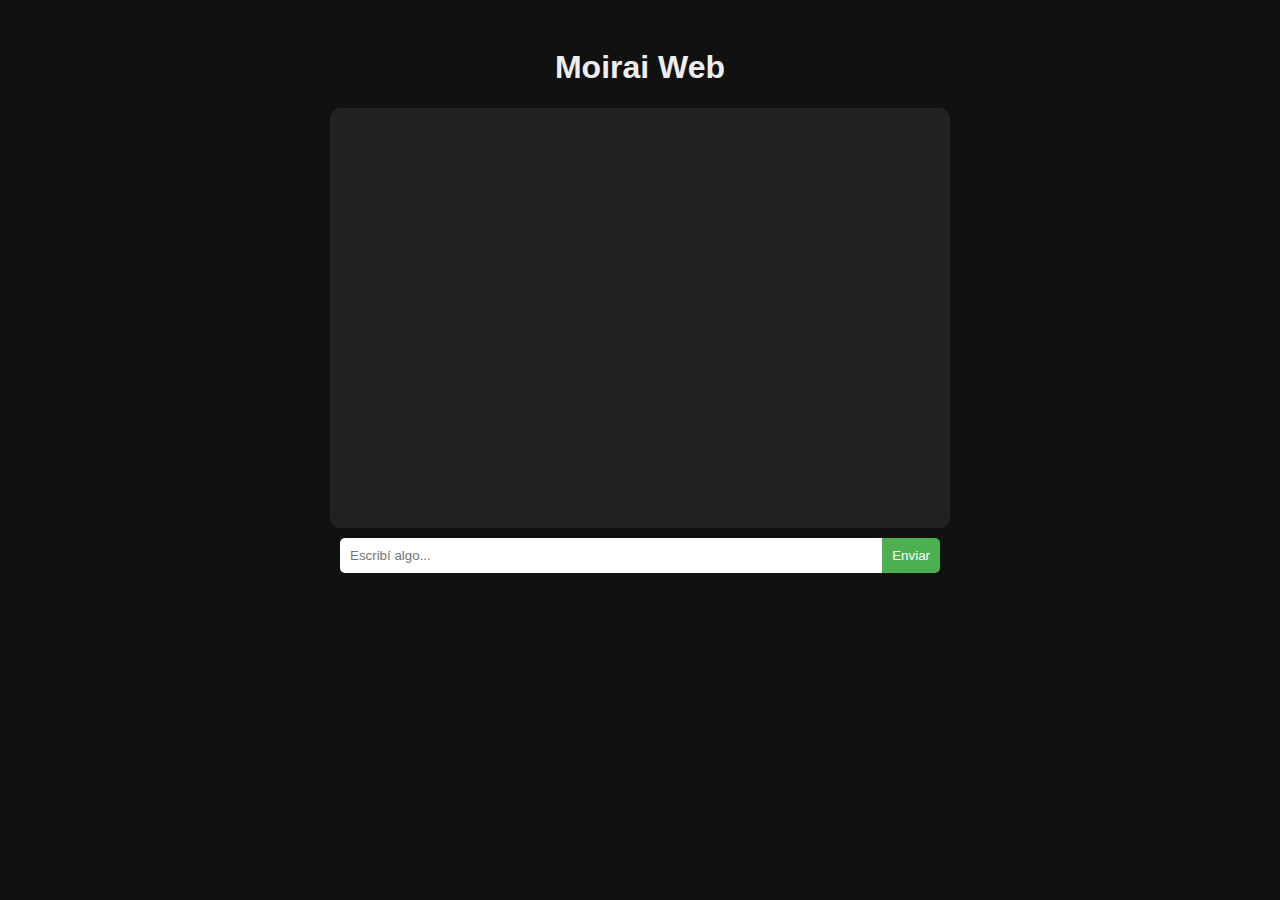
<file: Moirai.html>
<!DOCTYPE html>
<html lang="es">
<head>
<meta charset="UTF-8">
<title>Moirai Web</title>
<style>
  body { font-family: sans-serif; background: #111; color: #eee; display: flex; flex-direction: column; align-items: center; padding: 20px; }
  #chat { width: 80%; max-width: 600px; height: 400px; background: #222; overflow-y: auto; padding: 10px; border-radius: 10px; margin-bottom: 10px; }
  #input { width: 80%; max-width: 600px; display: flex; }
  #input input { flex: 1; padding: 10px; border-radius: 5px 0 0 5px; border: none; }
  #input button { padding: 10px; border-radius: 0 5px 5px 0; border: none; background: #4caf50; color: #fff; cursor: pointer; }
</style>
</head>
<body>
<h1>Moirai Web</h1>
<div id="chat"></div>
<div id="input">
  <input type="text" id="message" placeholder="Escribí algo...">
  <button onclick="sendMessage()">Enviar</button>
</div>

<script>
  const chat = document.getElementById('chat');
  let ws;

  function initWS() {
    // Cambiá localhost por la IP de la máquina en LAN si quieren jugar con otros
    ws = new WebSocket('ws://localhost:8080'); 
    ws.onmessage = (event) => {
      const msg = document.createElement('div');
      msg.textContent = event.data;
      chat.appendChild(msg);
      chat.scrollTop = chat.scrollHeight;
    };
  }

  function sendMessage() {
    const input = document.getElementById('message');
    if(!input.value) return;
    ws.send(input.value);
    input.value = '';
  }

  initWS();
</script>
</body>
</html>
</file>
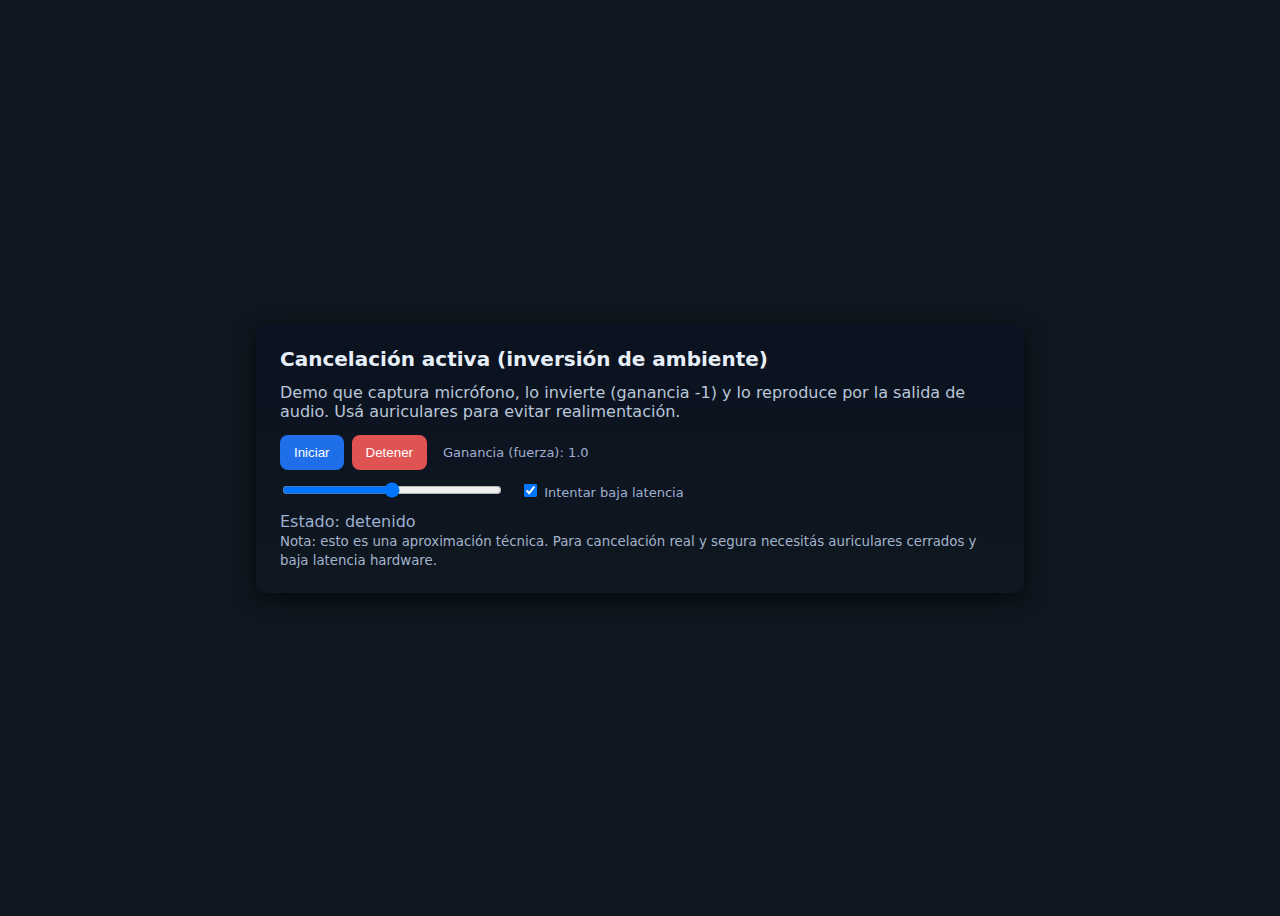
<file: noiseover.html>
<!doctype html>
<html lang="es">
<head>
  <meta charset="utf-8" />
  <meta name="viewport" content="width=device-width,initial-scale=1" />
  <title>Cancelación activa (inversión) - Demo</title>
  <style>
    :root{font-family:Inter,system-ui,Arial;margin:0}
    body{display:flex;align-items:center;justify-content:center;height:100vh;background:#0f1720;color:#e6eef8}
    .card{width:720px;padding:24px;border-radius:12px;background:linear-gradient(180deg,#0b1220, #0f1720);box-shadow:0 6px 24px rgba(0,0,0,.6)}
    h1{margin:0 0 12px;font-size:20px}
    p{margin:6px 0 14px;color:#b9c6d9}
    .row{display:flex;gap:8px;align-items:center}
    button{padding:10px 14px;border-radius:8px;border:0;background:#1f6feb;color:white;cursor:pointer}
    button.warn{background:#e05353}
    label{font-size:13px;color:#9fb0d1}
    input[type=range]{width:220px}
    small{color:#a3b4cc}
    .status{margin-top:12px;color:#9fb0d1}
    audio{display:none}
  </style>
</head>
<body>
  <div class="card">
    <h1>Cancelación activa (inversión de ambiente)</h1>
    <p>Demo que captura micrófono, lo invierte (ganancia -1) y lo reproduce por la salida de audio. Usá auriculares para evitar realimentación.</p>

    <div class="row" style="margin-bottom:8px">
      <button id="startBtn">Iniciar</button>
      <button id="stopBtn" class="warn" disabled>Detener</button>
      <label style="margin-left:8px">Ganancia (fuerza): <span id="gainLabel">1.0</span></label>
    </div>
    <div class="row" style="margin:10px 0">
      <input id="gainSlider" type="range" min="0" max="2" step="0.01" value="1">
      <label style="margin-left:8px"><input id="lowLatency" type="checkbox" checked> Intentar baja latencia</label>
    </div>

    <div class="status" id="status">Estado: detenido</div>
    <small>Nota: esto es una aproximación técnica. Para cancelación real y segura necesitás auriculares cerrados y baja latencia hardware.</small>

    <audio id="out" autoplay playsinline></audio>
  </div>

  <script>
    let ctx, micStream, srcNode, invertGain, dest, outAudio;
    const startBtn = document.getElementById('startBtn');
    const stopBtn = document.getElementById('stopBtn');
    const statusEl = document.getElementById('status');
    const gainSlider = document.getElementById('gainSlider');
    const gainLabel = document.getElementById('gainLabel');
    const lowLatency = document.getElementById('lowLatency');
    outAudio = document.getElementById('out');

    gainSlider.addEventListener('input', ()=>{
      gainLabel.textContent = Number(gainSlider.value).toFixed(2);
      if(invertGain) invertGain.gain.value = -Number(gainSlider.value);
    });

    startBtn.addEventListener('click', start);
    stopBtn.addEventListener('click', stop);

    async function start(){
      if(ctx && ctx.state !== 'closed') return;
      status('pidiendo permiso...');
      try{
        const constraints = { audio: { echoCancellation: true, noiseSuppression: true, autoGainControl: false } };
        micStream = await navigator.mediaDevices.getUserMedia(constraints);

        ctx = new (window.AudioContext || window.webkitAudioContext)({latencyHint: lowLatency.checked ? 'interactive' : 'playback'});
        srcNode = ctx.createMediaStreamSource(micStream);

        invertGain = ctx.createGain();
        invertGain.gain.value = -Number(gainSlider.value); // invertir señal multiplicando por -1

        dest = ctx.createMediaStreamDestination();

        // source -> invertGain -> destination (stream reproducible en audio element)
        srcNode.connect(invertGain);
        invertGain.connect(dest);

        // reproducir por elemento audio para poder elegir sink (si está disponible)
        outAudio.srcObject = dest.stream;
        await outAudio.play().catch(()=>{});

        // intentar mandar la salida a un dispositivo de audio específico (auriculares) si el navegador lo permite
        if(typeof outAudio.setSinkId === 'function'){
          try{
            const devices = await navigator.mediaDevices.enumerateDevices();
            const audioOut = devices.find(d=>d.kind==='audiooutput' && /headphone|headset|earbud|audio/i.test(d.label.toLowerCase())) || devices.find(d=>d.kind==='audiooutput');
            if(audioOut) await outAudio.setSinkId(audioOut.deviceId);
          }catch(e){/* no crítico */}
        }

        startBtn.disabled = true; stopBtn.disabled = false;
        status('activo — probá con auriculares cerrados. Si escuchás realimentación, bajá volumen o poné auriculares.');
      }catch(err){
        console.error(err);
        status('error: '+(err.message||err));
        cleanup();
      }
    }

    function stop(){
      if(micStream){
        micStream.getTracks().forEach(t=>t.stop());
        micStream = null;
      }
      if(outAudio){outAudio.pause(); outAudio.srcObject = null}
      if(ctx){ ctx.close(); ctx = null }
      startBtn.disabled = false; stopBtn.disabled = true;
      status('detenido');
    }

    function status(text){ statusEl.textContent = 'Estado: '+text }

    function cleanup(){
      try{ if(micStream) micStream.getTracks().forEach(t=>t.stop()) }catch(e){}
      try{ if(ctx) ctx.close() }catch(e){}
      startBtn.disabled = false; stopBtn.disabled = true;
    }

    // seguridad: cuando la pestaña pierde foco o antes de cerrar, detener para evitar mic abierto
    window.addEventListener('pagehide', stop);
    window.addEventListener('unload', stop);
  </script>
</body>
</html>
</file>
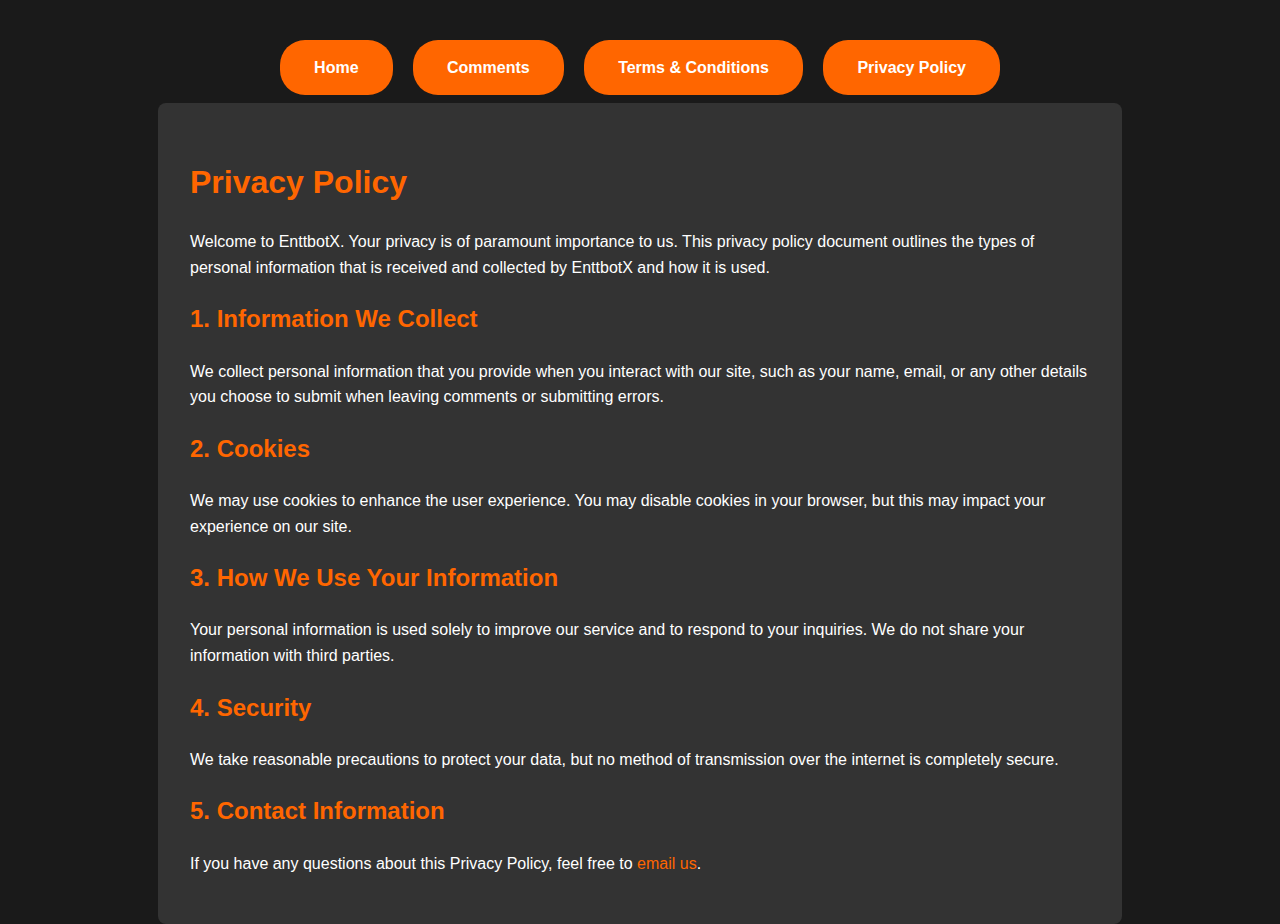
<file: PrivacyPolicy.html>
<!DOCTYPE html>
<html lang="en">
<head>
    <meta charset="UTF-8">
    <meta name="viewport" content="width=device-width, initial-scale=1.0">
    <title>Privacy Policy | EnttbotX</title>
    <style>
        :root {
            --primary: #ff6600;
            --primary-dark: #e65c00;
            --light: #fff;
        }

        .button-container {
            text-align: center;
            margin-top: 2rem;
        }

        .styled-button {
            display: inline-block;
            padding: 0.8rem 2rem;
            background: var(--primary);
            color: var(--light);
            text-decoration: none;
            border-radius: 25px;
            font-weight: 600;
            font-size: 1rem;
            margin: 0.5rem;
            transition: background 0.3s ease, transform 0.3s ease;
            border: 2px solid transparent;
        }

        .styled-button:hover {
            background: var(--primary-dark);
            color: var(--light);
            transform: translateY(-5px);
        }

        .styled-button:active {
            background: var(--primary-dark);
            transform: translateY(0);
        }

        body {
            font-family: 'Segoe UI', Tahoma, Geneva, Verdana, sans-serif;
            background-color: #1a1a1a;
            color: white;
            margin: 0;
            padding: 0;
            line-height: 1.6;
        }

        .content {
            max-width: 900px;
            margin: 0 auto;
            padding: 2rem;
            background-color: #333;
            border-radius: 8px;
        }

        h1, h2 {
            color: #ff6600;
        }

        p {
            margin-bottom: 1rem;
        }

        a {
            color: #ff6600;
            text-decoration: none;
        }

        a:hover {
            text-decoration: underline;
        }
    </style>
</head>
<body>
    <div class="button-container">
            <a href="https://enttbotx.github.io" class="styled-button">Home</a>
            <a href="https://enttbotx.github.io/Comments" class="styled-button">Comments</a>
            <a href="https://enttbotx.github.io/TermsOfUse" class="styled-button">Terms & Conditions</a>
            <a href="https://enttbotx.github.io/PrivacyPolicy" class="styled-button">Privacy Policy</a>
        </div>

    <div class="content">
        <h1>Privacy Policy</h1>
        <p>Welcome to EnttbotX. Your privacy is of paramount importance to us. This privacy policy document outlines the types of personal information that is received and collected by EnttbotX and how it is used.</p>

        <h2>1. Information We Collect</h2>
        <p>We collect personal information that you provide when you interact with our site, such as your name, email, or any other details you choose to submit when leaving comments or submitting errors.</p>

        <h2>2. Cookies</h2>
        <p>We may use cookies to enhance the user experience. You may disable cookies in your browser, but this may impact your experience on our site.</p>

        <h2>3. How We Use Your Information</h2>
        <p>Your personal information is used solely to improve our service and to respond to your inquiries. We do not share your information with third parties.</p>

        <h2>4. Security</h2>
        <p>We take reasonable precautions to protect your data, but no method of transmission over the internet is completely secure.</p>

        <h2>5. Contact Information</h2>
        <p>If you have any questions about this Privacy Policy, feel free to <a href="mailto:enttbotx@gmail.com">email us</a>.</p>
    </div>
</body>
</html>
</file>
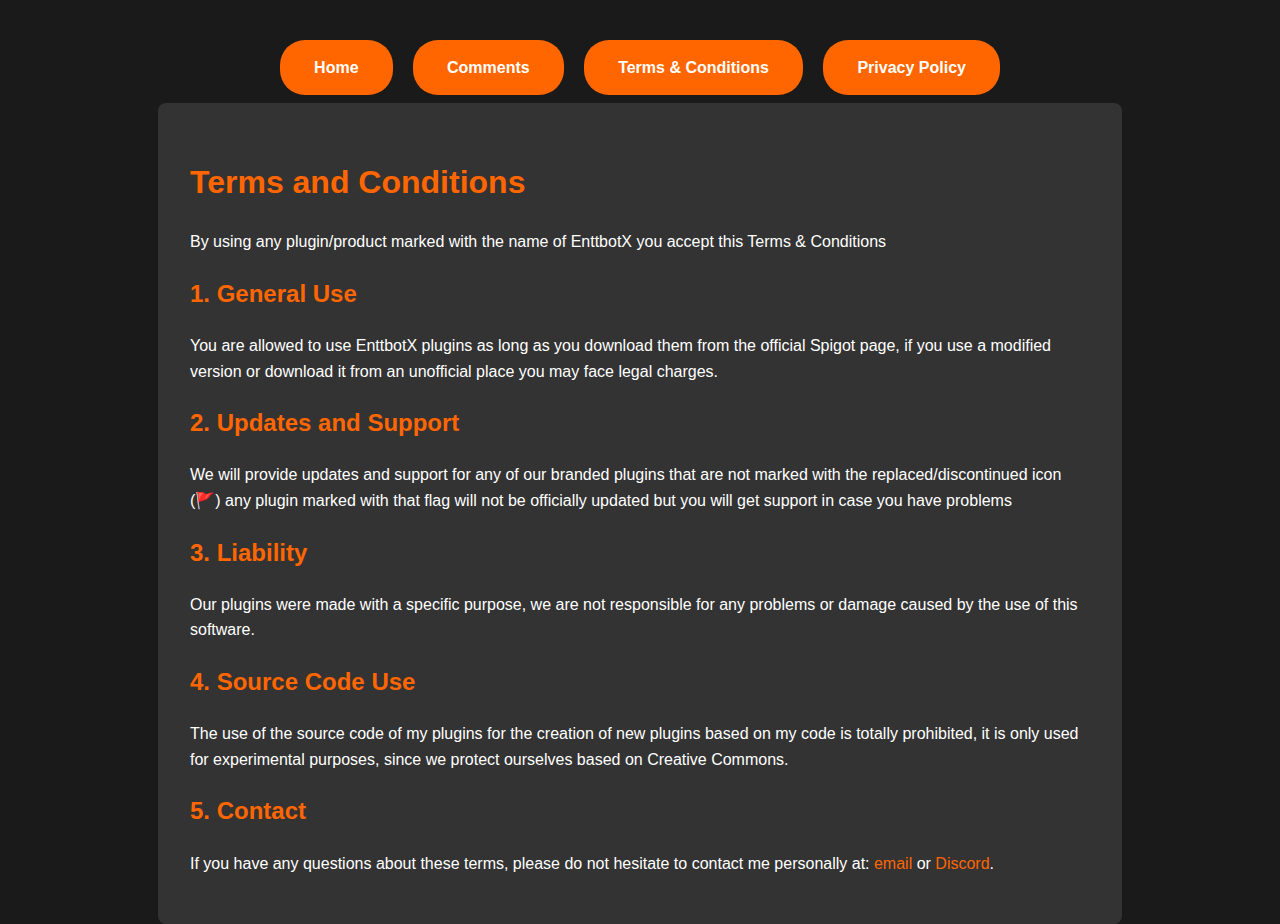
<file: TermsOfUse.html>
<!DOCTYPE html>
<html lang="en">
<head>
    <meta charset="UTF-8">
    <meta name="viewport" content="width=device-width, initial-scale=1.0">
    <title>Terms and Conditions | EnttbotX</title>
    <style>
        :root {
            --primary: #ff6600;
            --primary-dark: #e65c00;
            --light: #fff;
        }

        .button-container {
            text-align: center;
            margin-top: 2rem;
        }

        .styled-button {
            display: inline-block;
            padding: 0.8rem 2rem;
            background: var(--primary);
            color: var(--light);
            text-decoration: none;
            border-radius: 25px;
            font-weight: 600;
            font-size: 1rem;
            margin: 0.5rem;
            transition: background 0.3s ease, transform 0.3s ease;
            border: 2px solid transparent;
        }

        .styled-button:hover {
            background: var(--primary-dark);
            color: var(--light);
            transform: translateY(-5px);
        }

        .styled-button:active {
            background: var(--primary-dark);
            transform: translateY(0);
        }

        body {
            font-family: 'Segoe UI', Tahoma, Geneva, Verdana, sans-serif;
            background-color: #1a1a1a;
            color: white;
            margin: 0;
            padding: 0;
            line-height: 1.6;
        }

        .content {
            max-width: 900px;
            margin: 0 auto;
            padding: 2rem;
            background-color: #333;
            border-radius: 8px;
        }

        h1, h2 {
            color: #ff6600;
        }

        p {
            margin-bottom: 1rem;
        }

        a {
            color: #ff6600;
            text-decoration: none;
        }

        a:hover {
            text-decoration: underline;
        }
    </style>
</head>
<body>
    <div class="button-container">
            <a href="https://enttbotx.github.io" class="styled-button">Home</a>
            <a href="https://enttbotx.github.io/Comments" class="styled-button">Comments</a>
            <a href="https://enttbotx.github.io/TermsOfUse" class="styled-button">Terms & Conditions</a>
            <a href="https://enttbotx.github.io/PrivacyPolicy" class="styled-button">Privacy Policy</a>
        </div>

    <div class="content">
        <h1>Terms and Conditions</h1>
        <p>By using any plugin/product marked with the name of EnttbotX you accept this Terms & Conditions</p>

        <h2>1. General Use</h2>
        <p>You are allowed to use EnttbotX plugins as long as you download them from the official Spigot page, if you use a modified version or download it from an unofficial place you may face legal charges.</p>

        <h2>2. Updates and Support</h2>
        <p>We will provide updates and support for any of our branded plugins that are not marked with the replaced/discontinued icon (🚩) any plugin marked with that flag will not be officially updated but you will get support in case you have problems </p>

        <h2>3. Liability</h2>
        <p>Our plugins were made with a specific purpose, we are not responsible for any problems or damage caused by the use of this software.</p>

 <h2>4. Source Code Use</h2>
        <p>The use of the source code of my plugins for the creation of new plugins based on my code is totally prohibited, it is only used for experimental purposes, since we protect ourselves based on Creative Commons. </p>

        <h2>5. Contact</h2>
        <p>If you have any questions about these terms, please do not hesitate to contact me personally at:  <a href="mailto:enttbotx@gmail.com">email</a> or <a href="https://discord.com/users/enttbot">Discord</a>.</p>
    </div>
</body>
</html>
</file>
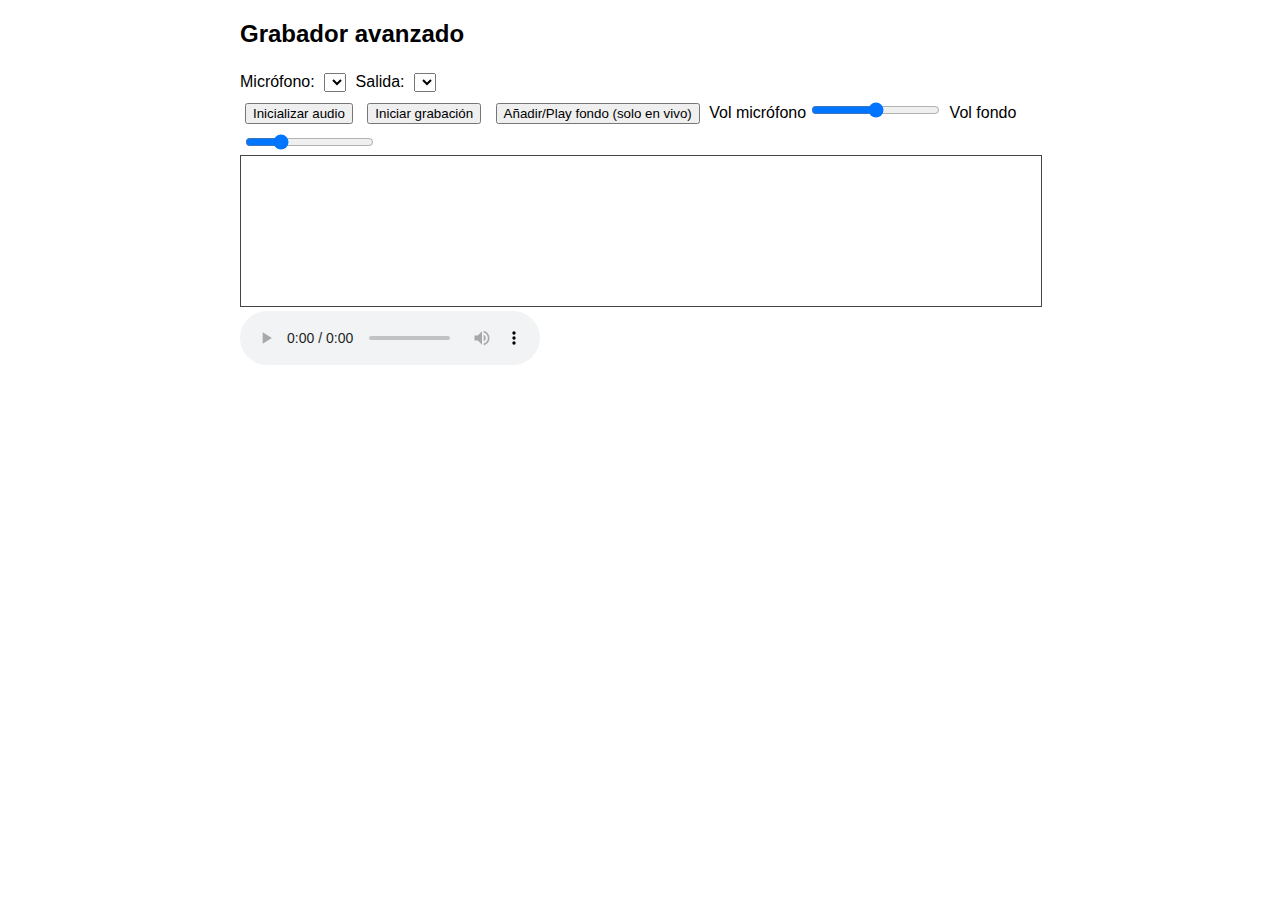
<file: ZoundaWeb.html>
<!DOCTYPE html>
<html lang="es">
<head>
<meta charset="UTF-8">
<meta name="viewport" content="width=device-width, initial-scale=1.0">
<title>Grabador con selección de dispositivos</title>
<style>
body { font-family: sans-serif; max-width: 800px; margin: 20px auto; }
button,input,select { margin:5px; }
canvas { border:1px solid #444; width:100%; height:150px; }
</style>
</head>
<body>
<h2>Grabador avanzado</h2>

<label>Micrófono: </label>
<select id="micSelect"></select>
<label>Salida: </label>
<select id="outSelect"></select><br>

<button id="init">Inicializar audio</button>
<button id="toggleRecord">Iniciar grabación</button>
<button id="toggleBg">Añadir/Play fondo (solo en vivo)</button>

<label>Vol micrófono</label><input id="micGain" type="range" min="0" max="2" step="0.01" value="1">
<label>Vol fondo</label><input id="bgGain" type="range" min="0" max="2" step="0.01" value="0.5">

<canvas id="visual"></canvas>
<audio id="playback" controls></audio>
<a id="download" href="#" download style="display:none;">Descargar</a>

<script>
let audioCtx, analyser, micSrc, micGainNode, bgGainNode, bgSrc, bgEl, dest, mediaRecorder;
let chunks=[], recording=false;

const canvas = document.getElementById('visual');
const ctx = canvas.getContext('2d');

async function listDevices() {
  const devices = await navigator.mediaDevices.enumerateDevices();
  const mics = devices.filter(d=>d.kind==='audioinput');
  const outs = devices.filter(d=>d.kind==='audiooutput');
  const micSelect = document.getElementById('micSelect');
  const outSelect = document.getElementById('outSelect');
  mics.forEach(d=>micSelect.add(new Option(d.label||d.deviceId,d.deviceId)));
  outs.forEach(d=>outSelect.add(new Option(d.label||d.deviceId,d.deviceId)));
}

async function initAudio() {
  if (audioCtx) { await audioCtx.resume(); return; }
  const micId = document.getElementById('micSelect').value;
  const stream = await navigator.mediaDevices.getUserMedia({ audio:{deviceId:micId?{exact:micId}:undefined} });
  const AC = window.AudioContext || window.webkitAudioContext;
  audioCtx = new AC();
  if(audioCtx.state==="suspended") await audioCtx.resume();

  micSrc = audioCtx.createMediaStreamSource(stream);
  micGainNode = audioCtx.createGain();
  analyser = audioCtx.createAnalyser();
  analyser.fftSize=2048;
  dest = audioCtx.createMediaStreamDestination();

  micSrc.connect(micGainNode);
  micGainNode.connect(analyser);
  analyser.connect(audioCtx.destination);
  micGainNode.connect(dest);

  bgEl = new Audio();
  bgEl.loop=true;
  bgSrc = audioCtx.createMediaElementSource(bgEl);
  bgGainNode = audioCtx.createGain();
  bgGainNode.gain.value=parseFloat(document.getElementById('bgGain').value);
  bgSrc.connect(bgGainNode);
  bgGainNode.connect(audioCtx.destination);

  const outId = document.getElementById('outSelect').value;
  if(outId && typeof document.getElementById('playback').setSinkId==='function') {
    document.getElementById('playback').setSinkId(outId).catch(console.warn);
  }

  draw();
}

function draw() {
  requestAnimationFrame(draw);
  const buffer=new Uint8Array(analyser.fftSize);
  analyser.getByteTimeDomainData(buffer);
  ctx.clearRect(0,0,canvas.width,canvas.height);
  ctx.beginPath();
  const slice=canvas.width/buffer.length;
  for(let i=0;i<buffer.length;i++){
    const v=buffer[i]/128.0;
    const y=v*canvas.height/2;
    if(i===0) ctx.moveTo(0,y);
    else ctx.lineTo(i*slice,y);
  }
  ctx.stroke();
}

function startRecording(){
  mediaRecorder=new MediaRecorder(dest.stream);
  chunks=[];
  mediaRecorder.ondataavailable=e=>chunks.push(e.data);
  mediaRecorder.onstop=()=>{
    const blob=new Blob(chunks,{type:'audio/webm'});
    const url=URL.createObjectURL(blob);
    const a=document.getElementById('download');
    document.getElementById('playback').src=url;
    a.href=url; a.download='grabacion_'+Date.now()+'.webm'; a.style.display='inline';
  };
  mediaRecorder.start();
  recording=true;
  document.getElementById('toggleRecord').innerText='Detener grabación';
}

function stopRecording(){ mediaRecorder.stop(); recording=false; document.getElementById('toggleRecord').innerText='Iniciar grabación'; }

function toggleBg(){
  if(!bgEl.src){
    const input=document.createElement('input');
    input.type='file'; input.accept='audio/*';
    input.onchange=e=>{const f=e.target.files[0]; if(!f) return; bgEl.src=URL.createObjectURL(f); bgEl.play(); audioCtx.resume();}
    input.click();
  }else{ bgEl.paused?bgEl.play():bgEl.pause(); }
}

document.getElementById('init').onclick=initAudio;
document.getElementById('toggleRecord').onclick=()=>{ if(!audioCtx) return alert('Inicializa audio'); recording?stopRecording():startRecording();}
document.getElementById('toggleBg').onclick=toggleBg;
document.getElementById('micGain').oninput=e=>{ if(micGainNode) micGainNode.gain.value=parseFloat(e.target.value);}
document.getElementById('bgGain').oninput=e=>{ if(bgGainNode) bgGainNode.gain.value=parseFloat(e.target.value);}
listDevices();
</script>
</body>
</html>  <script>
    let audioCtx, analyser, micSrc, micGainNode, bgGainNode, bgSrc, bgEl, dest, mediaRecorder
    let chunks = [], recording = false
    const canvas = document.getElementById('visual')
    const ctx = canvas.getContext('2d')

    async function initAudio() {
      try {
        if (audioCtx) { await audioCtx.resume(); return }
        const stream = await navigator.mediaDevices.getUserMedia({ audio: true })
        const AC = window.AudioContext || window.webkitAudioContext
        audioCtx = new AC()
        if (audioCtx.state === "suspended") await audioCtx.resume()
        micSrc = audioCtx.createMediaStreamSource(stream)
        micGainNode = audioCtx.createGain()
        analyser = audioCtx.createAnalyser()
        analyser.fftSize = 2048
        dest = audioCtx.createMediaStreamDestination()
        micSrc.connect(micGainNode)
        micGainNode.connect(analyser)
        analyser.connect(audioCtx.destination)
        micGainNode.connect(dest)
        bgEl = new Audio()
        bgEl.loop = true
        bgSrc = audioCtx.createMediaElementSource(bgEl)
        bgGainNode = audioCtx.createGain()
        bgGainNode.gain.value = parseFloat(document.getElementById('bgGain').value)
        bgSrc.connect(bgGainNode)
        bgGainNode.connect(audioCtx.destination)
        draw()
      } catch (err) {
        alert("No se pudo acceder al micrófono: " + err.message)
      }
    }

    function draw() {
      requestAnimationFrame(draw)
      const buffer = new Uint8Array(analyser.fftSize)
      analyser.getByteTimeDomainData(buffer)
      ctx.clearRect(0,0,canvas.width,canvas.height)
      ctx.beginPath()
      const slice = canvas.width / buffer.length
      for (let i = 0; i < buffer.length; i++) {
        const v = buffer[i] / 128.0
        const y = v * canvas.height / 2
        if (i === 0) ctx.moveTo(0, y)
        else ctx.lineTo(i * slice, y)
      }
      ctx.stroke()
    }

    function startRecording() {
      mediaRecorder = new MediaRecorder(dest.stream)
      chunks = []
      mediaRecorder.ondataavailable = e => chunks.push(e.data)
      mediaRecorder.onstop = () => {
        const blob = new Blob(chunks, { type: 'audio/webm' })
        const url = URL.createObjectURL(blob)
        document.getElementById('playback').src = url
        const a = document.getElementById('download')
        a.href = url
        a.download = 'grabacion_' + Date.now() + '.webm'
        a.style.display = 'inline'
      }
      mediaRecorder.start()
      recording = true
      document.getElementById('toggleRecord').innerText = 'Detener grabación'
    }

    function stopRecording() {
      mediaRecorder.stop()
      recording = false
      document.getElementById('toggleRecord').innerText = 'Iniciar grabación'
    }

    function toggleBg() {
      if (!bgEl.src) {
        const input = document.createElement('input')
        input.type = 'file'
        input.accept = 'audio/*'
        input.onchange = e => {
          const file = e.target.files[0]
          if (!file) return
          bgEl.src = URL.createObjectURL(file)
          bgEl.play()
          audioCtx.resume()
        }
        input.click()
      } else {
        if (bgEl.paused) { bgEl.play(); audioCtx.resume() }
        else bgEl.pause()
      }
    }

    document.getElementById('init').onclick = initAudio
    document.getElementById('toggleRecord').onclick = () => {
      if (!audioCtx) return alert('Primero inicializá el audio')
      recording ? stopRecording() : startRecording()
    }
    document.getElementById('toggleBg').onclick = toggleBg
    document.getElementById('micGain').oninput = e => {
      if (micGainNode) micGainNode.gain.value = parseFloat(e.target.value)
    }
    document.getElementById('bgGain').oninput = e => {
      if (bgGainNode) bgGainNode.gain.value = parseFloat(e.target.value)
    }
  </script>
</body>
</html>
</file>
